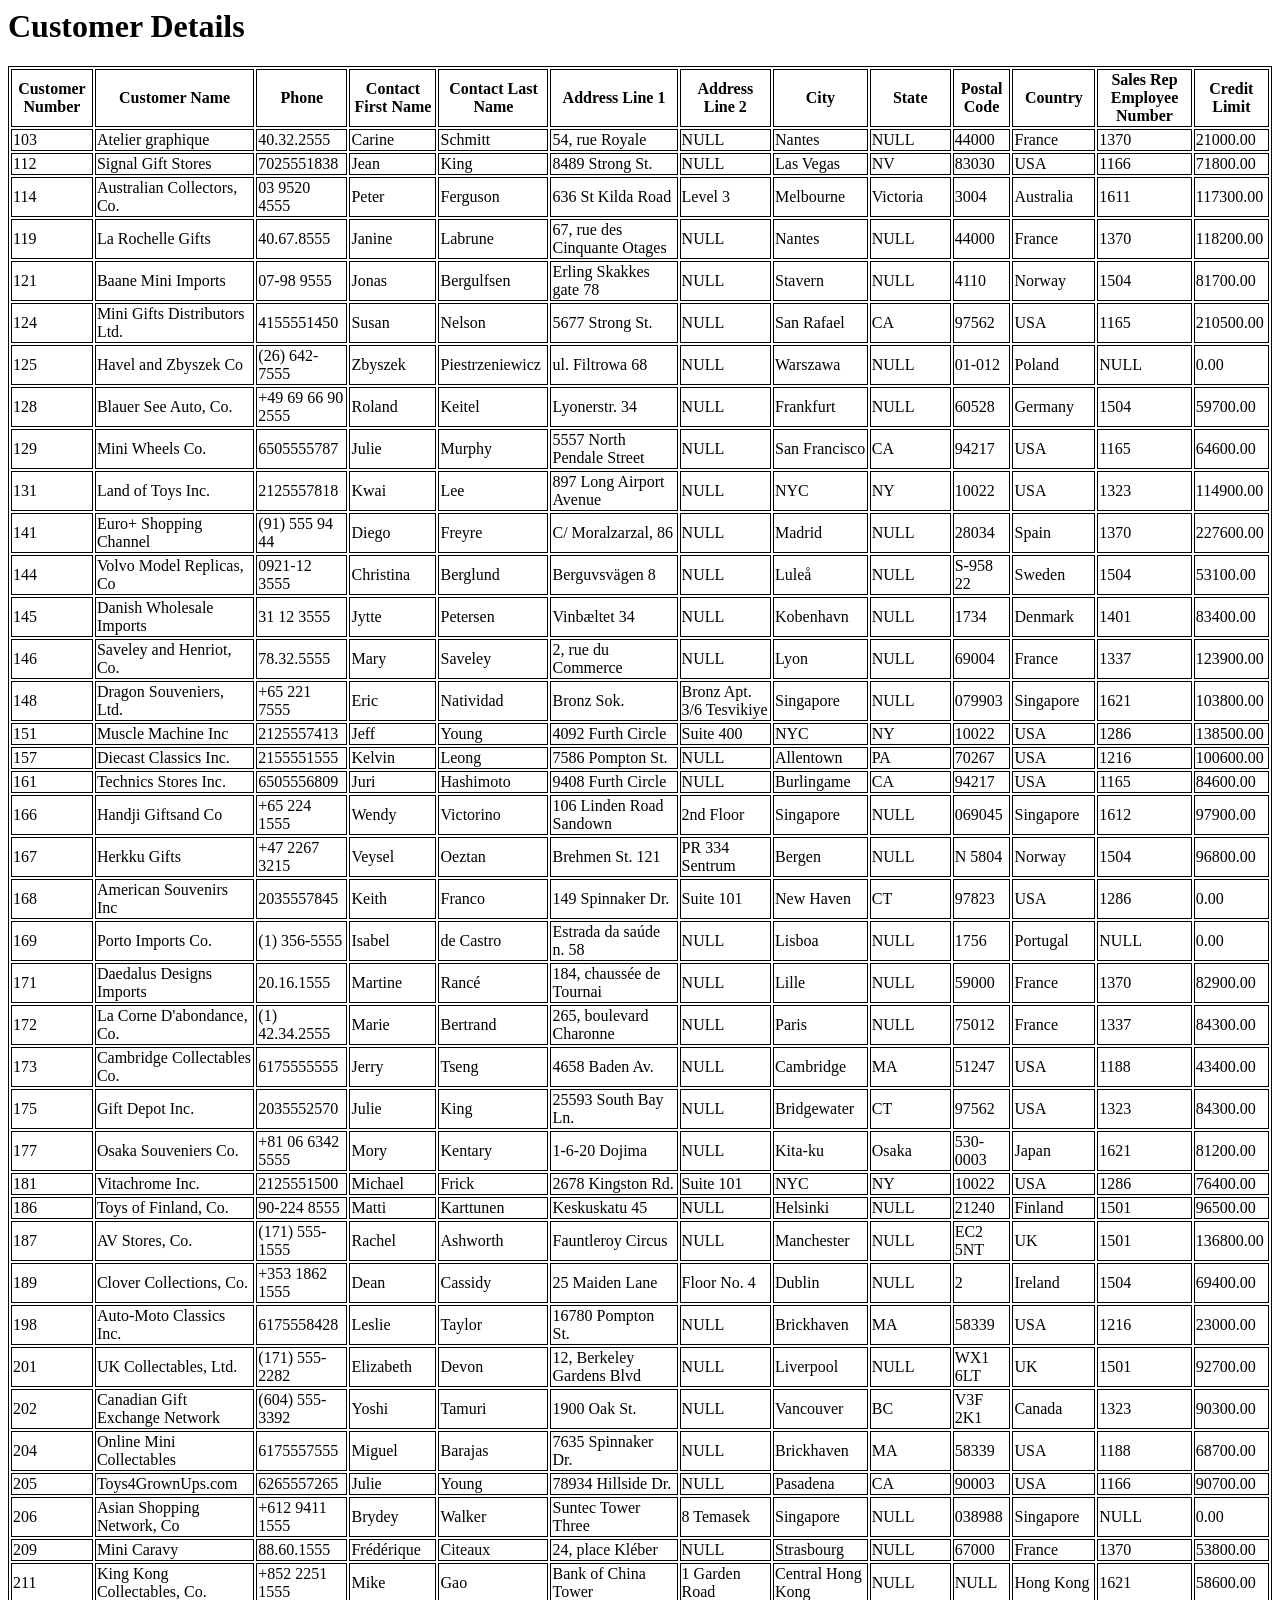
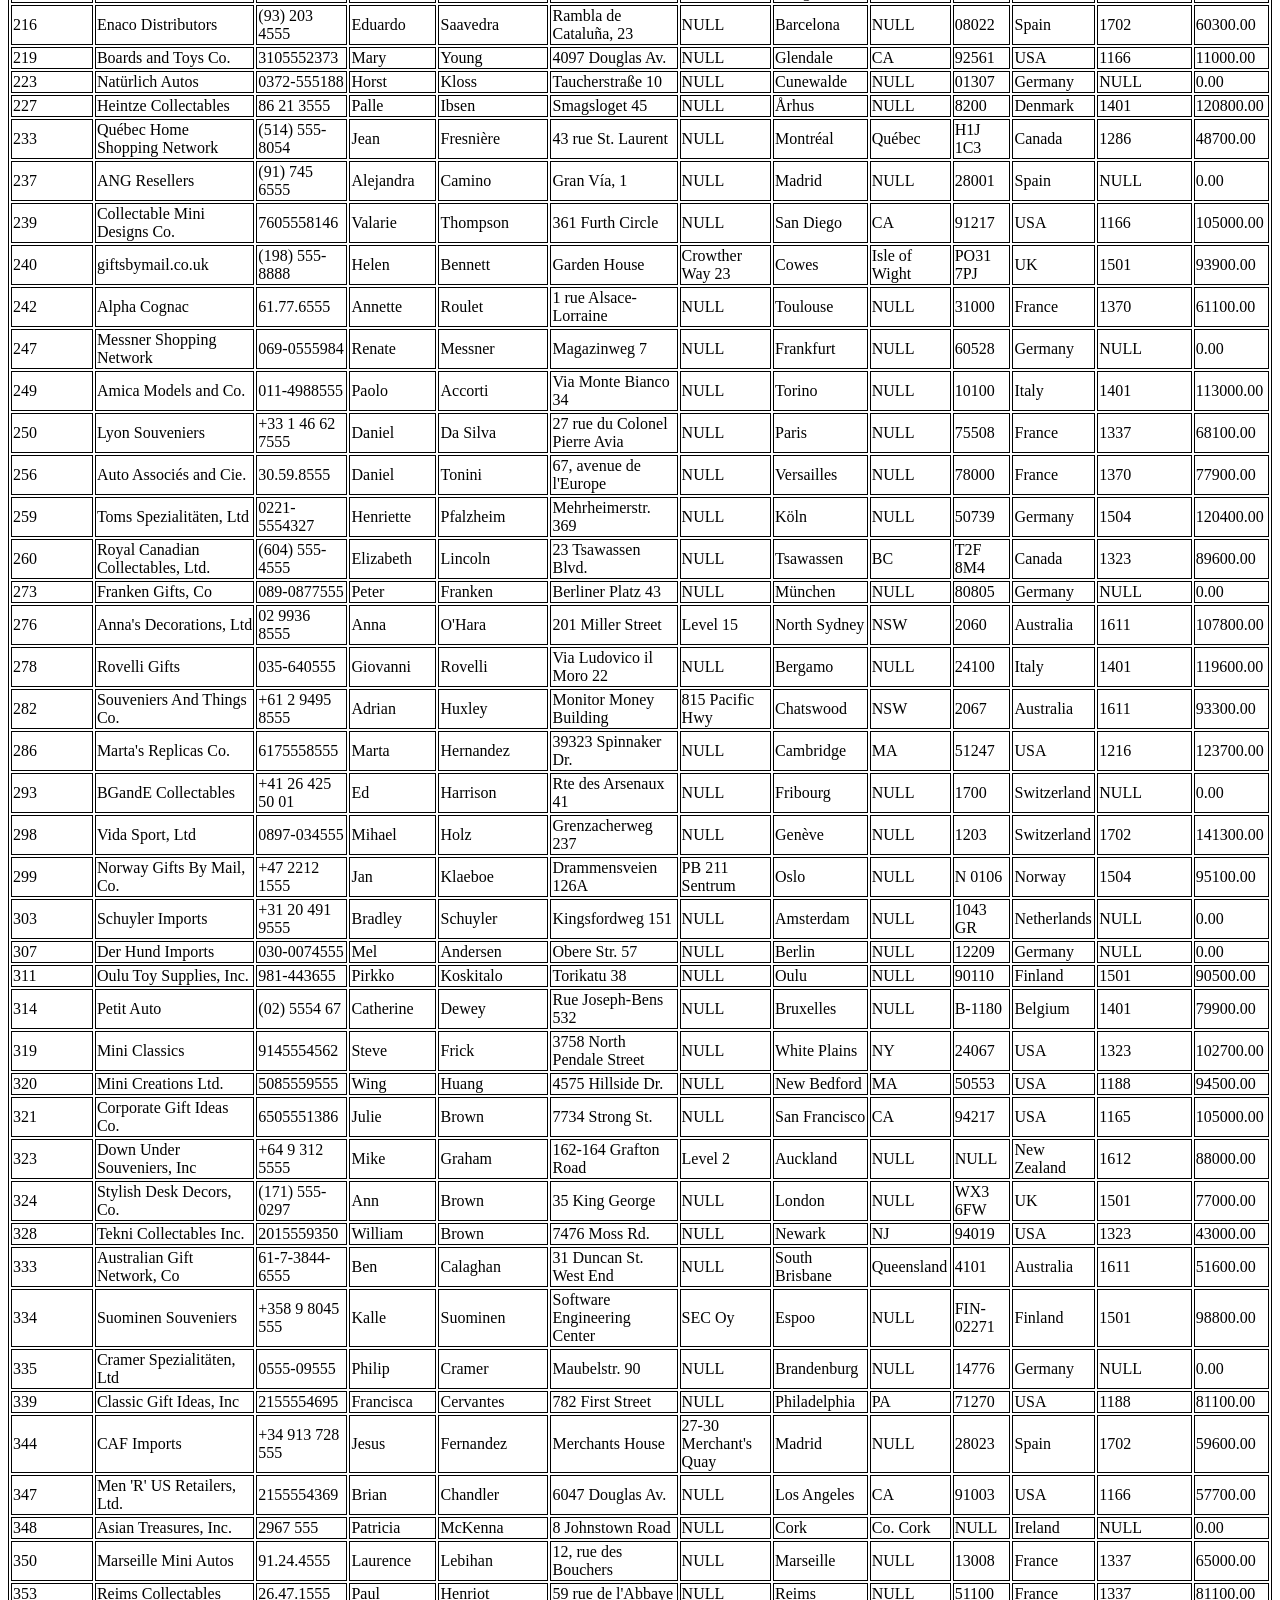
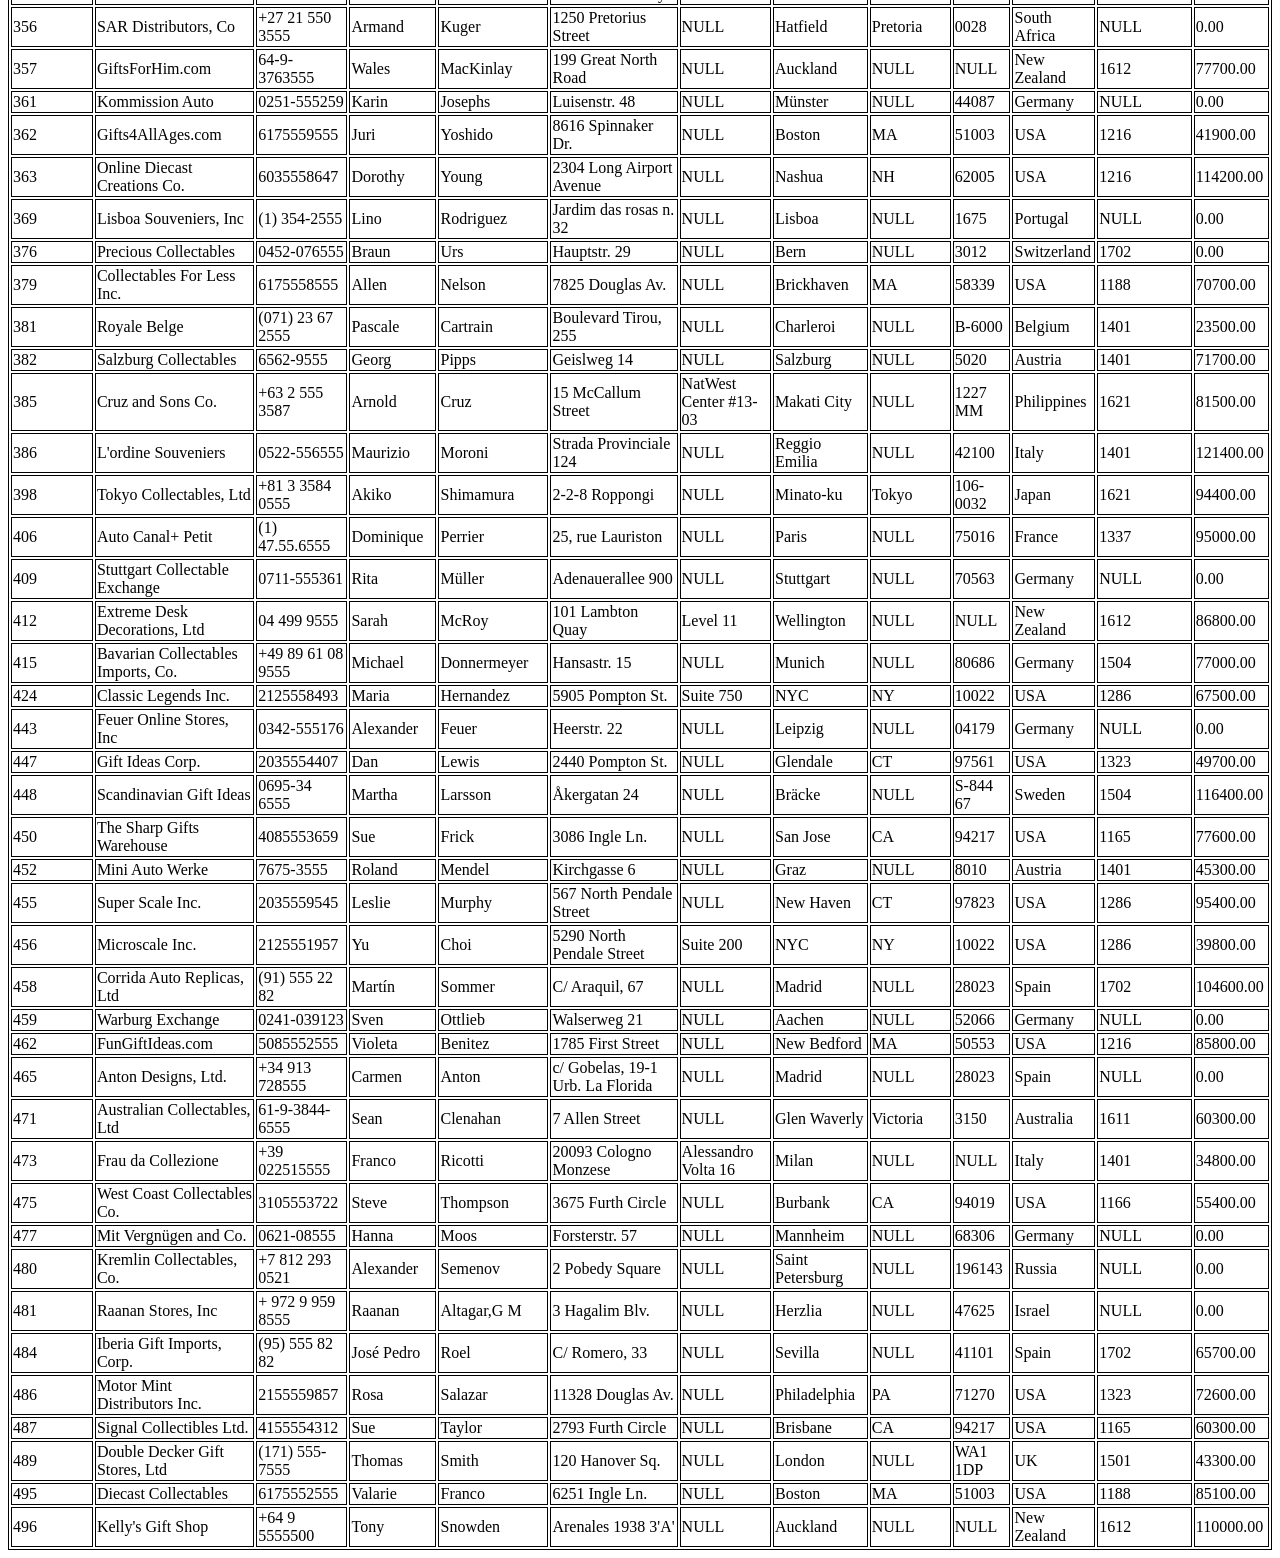
<file: PRACTICA-05/customers.html>
﻿<?xml version="1.0" encoding="UTF-8"?>
<html>
  <head>
    <title>Customer Details</title>
    <style>table, th, td { border: 1px solid black;}</style>
  </head>
  <body>
    <h1>Customer Details</h1>
    <table>
      <tr>
        <th>Customer Number</th>
        <th>Customer Name</th>
        <th>Phone</th>
        <th>Contact First Name</th>
        <th>Contact Last Name</th>
        <th>Address Line 1</th>
        <th>Address Line 2</th>
        <th>City</th>
        <th>State</th>
        <th>Postal Code</th>
        <th>Country</th>
        <th>Sales Rep Employee Number</th>
        <th>Credit Limit</th>
      </tr>
      <tr>
        <td>103</td>
        <td>Atelier graphique</td>
        <td>40.32.2555</td>
        <td>Carine </td>
        <td>Schmitt</td>
        <td>54, rue Royale</td>
        <td>NULL</td>
        <td>Nantes</td>
        <td>NULL</td>
        <td>44000</td>
        <td>France</td>
        <td>1370</td>
        <td>21000.00</td>
      </tr>
      <tr>
        <td>112</td>
        <td>Signal Gift Stores</td>
        <td>7025551838</td>
        <td>Jean</td>
        <td>King</td>
        <td>8489 Strong St.</td>
        <td>NULL</td>
        <td>Las Vegas</td>
        <td>NV</td>
        <td>83030</td>
        <td>USA</td>
        <td>1166</td>
        <td>71800.00</td>
      </tr>
      <tr>
        <td>114</td>
        <td>Australian Collectors, Co.</td>
        <td>03 9520 4555</td>
        <td>Peter</td>
        <td>Ferguson</td>
        <td>636 St Kilda Road</td>
        <td>Level 3</td>
        <td>Melbourne</td>
        <td>Victoria</td>
        <td>3004</td>
        <td>Australia</td>
        <td>1611</td>
        <td>117300.00</td>
      </tr>
      <tr>
        <td>119</td>
        <td>La Rochelle Gifts</td>
        <td>40.67.8555</td>
        <td>Janine </td>
        <td>Labrune</td>
        <td>67, rue des Cinquante Otages</td>
        <td>NULL</td>
        <td>Nantes</td>
        <td>NULL</td>
        <td>44000</td>
        <td>France</td>
        <td>1370</td>
        <td>118200.00</td>
      </tr>
      <tr>
        <td>121</td>
        <td>Baane Mini Imports</td>
        <td>07-98 9555</td>
        <td>Jonas </td>
        <td>Bergulfsen</td>
        <td>Erling Skakkes gate 78</td>
        <td>NULL</td>
        <td>Stavern</td>
        <td>NULL</td>
        <td>4110</td>
        <td>Norway</td>
        <td>1504</td>
        <td>81700.00</td>
      </tr>
      <tr>
        <td>124</td>
        <td>Mini Gifts Distributors Ltd.</td>
        <td>4155551450</td>
        <td>Susan</td>
        <td>Nelson</td>
        <td>5677 Strong St.</td>
        <td>NULL</td>
        <td>San Rafael</td>
        <td>CA</td>
        <td>97562</td>
        <td>USA</td>
        <td>1165</td>
        <td>210500.00</td>
      </tr>
      <tr>
        <td>125</td>
        <td>Havel and Zbyszek Co</td>
        <td>(26) 642-7555</td>
        <td>Zbyszek </td>
        <td>Piestrzeniewicz</td>
        <td>ul. Filtrowa 68</td>
        <td>NULL</td>
        <td>Warszawa</td>
        <td>NULL</td>
        <td>01-012</td>
        <td>Poland</td>
        <td>NULL</td>
        <td>0.00</td>
      </tr>
      <tr>
        <td>128</td>
        <td>Blauer See Auto, Co.</td>
        <td>+49 69 66 90 2555</td>
        <td>Roland</td>
        <td>Keitel</td>
        <td>Lyonerstr. 34</td>
        <td>NULL</td>
        <td>Frankfurt</td>
        <td>NULL</td>
        <td>60528</td>
        <td>Germany</td>
        <td>1504</td>
        <td>59700.00</td>
      </tr>
      <tr>
        <td>129</td>
        <td>Mini Wheels Co.</td>
        <td>6505555787</td>
        <td>Julie</td>
        <td>Murphy</td>
        <td>5557 North Pendale Street</td>
        <td>NULL</td>
        <td>San Francisco</td>
        <td>CA</td>
        <td>94217</td>
        <td>USA</td>
        <td>1165</td>
        <td>64600.00</td>
      </tr>
      <tr>
        <td>131</td>
        <td>Land of Toys Inc.</td>
        <td>2125557818</td>
        <td>Kwai</td>
        <td>Lee</td>
        <td>897 Long Airport Avenue</td>
        <td>NULL</td>
        <td>NYC</td>
        <td>NY</td>
        <td>10022</td>
        <td>USA</td>
        <td>1323</td>
        <td>114900.00</td>
      </tr>
      <tr>
        <td>141</td>
        <td>Euro+ Shopping Channel</td>
        <td>(91) 555 94 44</td>
        <td>Diego </td>
        <td>Freyre</td>
        <td>C/ Moralzarzal, 86</td>
        <td>NULL</td>
        <td>Madrid</td>
        <td>NULL</td>
        <td>28034</td>
        <td>Spain</td>
        <td>1370</td>
        <td>227600.00</td>
      </tr>
      <tr>
        <td>144</td>
        <td>Volvo Model Replicas, Co</td>
        <td>0921-12 3555</td>
        <td>Christina </td>
        <td>Berglund</td>
        <td>Berguvsvägen  8</td>
        <td>NULL</td>
        <td>Luleå</td>
        <td>NULL</td>
        <td>S-958 22</td>
        <td>Sweden</td>
        <td>1504</td>
        <td>53100.00</td>
      </tr>
      <tr>
        <td>145</td>
        <td>Danish Wholesale Imports</td>
        <td>31 12 3555</td>
        <td>Jytte </td>
        <td>Petersen</td>
        <td>Vinbæltet 34</td>
        <td>NULL</td>
        <td>Kobenhavn</td>
        <td>NULL</td>
        <td>1734</td>
        <td>Denmark</td>
        <td>1401</td>
        <td>83400.00</td>
      </tr>
      <tr>
        <td>146</td>
        <td>Saveley and Henriot, Co.</td>
        <td>78.32.5555</td>
        <td>Mary </td>
        <td>Saveley</td>
        <td>2, rue du Commerce</td>
        <td>NULL</td>
        <td>Lyon</td>
        <td>NULL</td>
        <td>69004</td>
        <td>France</td>
        <td>1337</td>
        <td>123900.00</td>
      </tr>
      <tr>
        <td>148</td>
        <td>Dragon Souveniers, Ltd.</td>
        <td>+65 221 7555</td>
        <td>Eric</td>
        <td>Natividad</td>
        <td>Bronz Sok.</td>
        <td>Bronz Apt. 3/6 Tesvikiye</td>
        <td>Singapore</td>
        <td>NULL</td>
        <td>079903</td>
        <td>Singapore</td>
        <td>1621</td>
        <td>103800.00</td>
      </tr>
      <tr>
        <td>151</td>
        <td>Muscle Machine Inc</td>
        <td>2125557413</td>
        <td>Jeff</td>
        <td>Young</td>
        <td>4092 Furth Circle</td>
        <td>Suite 400</td>
        <td>NYC</td>
        <td>NY</td>
        <td>10022</td>
        <td>USA</td>
        <td>1286</td>
        <td>138500.00</td>
      </tr>
      <tr>
        <td>157</td>
        <td>Diecast Classics Inc.</td>
        <td>2155551555</td>
        <td>Kelvin</td>
        <td>Leong</td>
        <td>7586 Pompton St.</td>
        <td>NULL</td>
        <td>Allentown</td>
        <td>PA</td>
        <td>70267</td>
        <td>USA</td>
        <td>1216</td>
        <td>100600.00</td>
      </tr>
      <tr>
        <td>161</td>
        <td>Technics Stores Inc.</td>
        <td>6505556809</td>
        <td>Juri</td>
        <td>Hashimoto</td>
        <td>9408 Furth Circle</td>
        <td>NULL</td>
        <td>Burlingame</td>
        <td>CA</td>
        <td>94217</td>
        <td>USA</td>
        <td>1165</td>
        <td>84600.00</td>
      </tr>
      <tr>
        <td>166</td>
        <td>Handji Giftsand Co</td>
        <td>+65 224 1555</td>
        <td>Wendy</td>
        <td>Victorino</td>
        <td>106 Linden Road Sandown</td>
        <td>2nd Floor</td>
        <td>Singapore</td>
        <td>NULL</td>
        <td>069045</td>
        <td>Singapore</td>
        <td>1612</td>
        <td>97900.00</td>
      </tr>
      <tr>
        <td>167</td>
        <td>Herkku Gifts</td>
        <td>+47 2267 3215</td>
        <td>Veysel</td>
        <td>Oeztan</td>
        <td>Brehmen St. 121</td>
        <td>PR 334 Sentrum</td>
        <td>Bergen</td>
        <td>NULL</td>
        <td>N 5804</td>
        <td>Norway  </td>
        <td>1504</td>
        <td>96800.00</td>
      </tr>
      <tr>
        <td>168</td>
        <td>American Souvenirs Inc</td>
        <td>2035557845</td>
        <td>Keith</td>
        <td>Franco</td>
        <td>149 Spinnaker Dr.</td>
        <td>Suite 101</td>
        <td>New Haven</td>
        <td>CT</td>
        <td>97823</td>
        <td>USA</td>
        <td>1286</td>
        <td>0.00</td>
      </tr>
      <tr>
        <td>169</td>
        <td>Porto Imports Co.</td>
        <td>(1) 356-5555</td>
        <td>Isabel </td>
        <td>de Castro</td>
        <td>Estrada da saúde n. 58</td>
        <td>NULL</td>
        <td>Lisboa</td>
        <td>NULL</td>
        <td>1756</td>
        <td>Portugal</td>
        <td>NULL</td>
        <td>0.00</td>
      </tr>
      <tr>
        <td>171</td>
        <td>Daedalus Designs Imports</td>
        <td>20.16.1555</td>
        <td>Martine </td>
        <td>Rancé</td>
        <td>184, chaussée de Tournai</td>
        <td>NULL</td>
        <td>Lille</td>
        <td>NULL</td>
        <td>59000</td>
        <td>France</td>
        <td>1370</td>
        <td>82900.00</td>
      </tr>
      <tr>
        <td>172</td>
        <td>La Corne D'abondance, Co.</td>
        <td>(1) 42.34.2555</td>
        <td>Marie</td>
        <td>Bertrand</td>
        <td>265, boulevard Charonne</td>
        <td>NULL</td>
        <td>Paris</td>
        <td>NULL</td>
        <td>75012</td>
        <td>France</td>
        <td>1337</td>
        <td>84300.00</td>
      </tr>
      <tr>
        <td>173</td>
        <td>Cambridge Collectables Co.</td>
        <td>6175555555</td>
        <td>Jerry</td>
        <td>Tseng</td>
        <td>4658 Baden Av.</td>
        <td>NULL</td>
        <td>Cambridge</td>
        <td>MA</td>
        <td>51247</td>
        <td>USA</td>
        <td>1188</td>
        <td>43400.00</td>
      </tr>
      <tr>
        <td>175</td>
        <td>Gift Depot Inc.</td>
        <td>2035552570</td>
        <td>Julie</td>
        <td>King</td>
        <td>25593 South Bay Ln.</td>
        <td>NULL</td>
        <td>Bridgewater</td>
        <td>CT</td>
        <td>97562</td>
        <td>USA</td>
        <td>1323</td>
        <td>84300.00</td>
      </tr>
      <tr>
        <td>177</td>
        <td>Osaka Souveniers Co.</td>
        <td>+81 06 6342 5555</td>
        <td>Mory</td>
        <td>Kentary</td>
        <td>1-6-20 Dojima</td>
        <td>NULL</td>
        <td>Kita-ku</td>
        <td>Osaka</td>
        <td> 530-0003</td>
        <td>Japan</td>
        <td>1621</td>
        <td>81200.00</td>
      </tr>
      <tr>
        <td>181</td>
        <td>Vitachrome Inc.</td>
        <td>2125551500</td>
        <td>Michael</td>
        <td>Frick</td>
        <td>2678 Kingston Rd.</td>
        <td>Suite 101</td>
        <td>NYC</td>
        <td>NY</td>
        <td>10022</td>
        <td>USA</td>
        <td>1286</td>
        <td>76400.00</td>
      </tr>
      <tr>
        <td>186</td>
        <td>Toys of Finland, Co.</td>
        <td>90-224 8555</td>
        <td>Matti</td>
        <td>Karttunen</td>
        <td>Keskuskatu 45</td>
        <td>NULL</td>
        <td>Helsinki</td>
        <td>NULL</td>
        <td>21240</td>
        <td>Finland</td>
        <td>1501</td>
        <td>96500.00</td>
      </tr>
      <tr>
        <td>187</td>
        <td>AV Stores, Co.</td>
        <td>(171) 555-1555</td>
        <td>Rachel</td>
        <td>Ashworth</td>
        <td>Fauntleroy Circus</td>
        <td>NULL</td>
        <td>Manchester</td>
        <td>NULL</td>
        <td>EC2 5NT</td>
        <td>UK</td>
        <td>1501</td>
        <td>136800.00</td>
      </tr>
      <tr>
        <td>189</td>
        <td>Clover Collections, Co.</td>
        <td>+353 1862 1555</td>
        <td>Dean</td>
        <td>Cassidy</td>
        <td>25 Maiden Lane</td>
        <td>Floor No. 4</td>
        <td>Dublin</td>
        <td>NULL</td>
        <td>2</td>
        <td>Ireland</td>
        <td>1504</td>
        <td>69400.00</td>
      </tr>
      <tr>
        <td>198</td>
        <td>Auto-Moto Classics Inc.</td>
        <td>6175558428</td>
        <td>Leslie</td>
        <td>Taylor</td>
        <td>16780 Pompton St.</td>
        <td>NULL</td>
        <td>Brickhaven</td>
        <td>MA</td>
        <td>58339</td>
        <td>USA</td>
        <td>1216</td>
        <td>23000.00</td>
      </tr>
      <tr>
        <td>201</td>
        <td>UK Collectables, Ltd.</td>
        <td>(171) 555-2282</td>
        <td>Elizabeth</td>
        <td>Devon</td>
        <td>12, Berkeley Gardens Blvd</td>
        <td>NULL</td>
        <td>Liverpool</td>
        <td>NULL</td>
        <td>WX1 6LT</td>
        <td>UK</td>
        <td>1501</td>
        <td>92700.00</td>
      </tr>
      <tr>
        <td>202</td>
        <td>Canadian Gift Exchange Network</td>
        <td>(604) 555-3392</td>
        <td>Yoshi </td>
        <td>Tamuri</td>
        <td>1900 Oak St.</td>
        <td>NULL</td>
        <td>Vancouver</td>
        <td>BC</td>
        <td>V3F 2K1</td>
        <td>Canada</td>
        <td>1323</td>
        <td>90300.00</td>
      </tr>
      <tr>
        <td>204</td>
        <td>Online Mini Collectables</td>
        <td>6175557555</td>
        <td>Miguel</td>
        <td>Barajas</td>
        <td>7635 Spinnaker Dr.</td>
        <td>NULL</td>
        <td>Brickhaven</td>
        <td>MA</td>
        <td>58339</td>
        <td>USA</td>
        <td>1188</td>
        <td>68700.00</td>
      </tr>
      <tr>
        <td>205</td>
        <td>Toys4GrownUps.com</td>
        <td>6265557265</td>
        <td>Julie</td>
        <td>Young</td>
        <td>78934 Hillside Dr.</td>
        <td>NULL</td>
        <td>Pasadena</td>
        <td>CA</td>
        <td>90003</td>
        <td>USA</td>
        <td>1166</td>
        <td>90700.00</td>
      </tr>
      <tr>
        <td>206</td>
        <td>Asian Shopping Network, Co</td>
        <td>+612 9411 1555</td>
        <td>Brydey</td>
        <td>Walker</td>
        <td>Suntec Tower Three</td>
        <td>8 Temasek</td>
        <td>Singapore</td>
        <td>NULL</td>
        <td>038988</td>
        <td>Singapore</td>
        <td>NULL</td>
        <td>0.00</td>
      </tr>
      <tr>
        <td>209</td>
        <td>Mini Caravy</td>
        <td>88.60.1555</td>
        <td>Frédérique </td>
        <td>Citeaux</td>
        <td>24, place Kléber</td>
        <td>NULL</td>
        <td>Strasbourg</td>
        <td>NULL</td>
        <td>67000</td>
        <td>France</td>
        <td>1370</td>
        <td>53800.00</td>
      </tr>
      <tr>
        <td>211</td>
        <td>King Kong Collectables, Co.</td>
        <td>+852 2251 1555</td>
        <td>Mike</td>
        <td>Gao</td>
        <td>Bank of China Tower</td>
        <td>1 Garden Road</td>
        <td>Central Hong Kong</td>
        <td>NULL</td>
        <td>NULL</td>
        <td>Hong Kong</td>
        <td>1621</td>
        <td>58600.00</td>
      </tr>
      <tr>
        <td>216</td>
        <td>Enaco Distributors</td>
        <td>(93) 203 4555</td>
        <td>Eduardo </td>
        <td>Saavedra</td>
        <td>Rambla de Cataluña, 23</td>
        <td>NULL</td>
        <td>Barcelona</td>
        <td>NULL</td>
        <td>08022</td>
        <td>Spain</td>
        <td>1702</td>
        <td>60300.00</td>
      </tr>
      <tr>
        <td>219</td>
        <td>Boards and Toys Co.</td>
        <td>3105552373</td>
        <td>Mary</td>
        <td>Young</td>
        <td>4097 Douglas Av.</td>
        <td>NULL</td>
        <td>Glendale</td>
        <td>CA</td>
        <td>92561</td>
        <td>USA</td>
        <td>1166</td>
        <td>11000.00</td>
      </tr>
      <tr>
        <td>223</td>
        <td>Natürlich Autos</td>
        <td>0372-555188</td>
        <td>Horst </td>
        <td>Kloss</td>
        <td>Taucherstraße 10</td>
        <td>NULL</td>
        <td>Cunewalde</td>
        <td>NULL</td>
        <td>01307</td>
        <td>Germany</td>
        <td>NULL</td>
        <td>0.00</td>
      </tr>
      <tr>
        <td>227</td>
        <td>Heintze Collectables</td>
        <td>86 21 3555</td>
        <td>Palle</td>
        <td>Ibsen</td>
        <td>Smagsloget 45</td>
        <td>NULL</td>
        <td>Århus</td>
        <td>NULL</td>
        <td>8200</td>
        <td>Denmark</td>
        <td>1401</td>
        <td>120800.00</td>
      </tr>
      <tr>
        <td>233</td>
        <td>Québec Home Shopping Network</td>
        <td>(514) 555-8054</td>
        <td>Jean </td>
        <td>Fresnière</td>
        <td>43 rue St. Laurent</td>
        <td>NULL</td>
        <td>Montréal</td>
        <td>Québec</td>
        <td>H1J 1C3</td>
        <td>Canada</td>
        <td>1286</td>
        <td>48700.00</td>
      </tr>
      <tr>
        <td>237</td>
        <td>ANG Resellers</td>
        <td>(91) 745 6555</td>
        <td>Alejandra </td>
        <td>Camino</td>
        <td>Gran Vía, 1</td>
        <td>NULL</td>
        <td>Madrid</td>
        <td>NULL</td>
        <td>28001</td>
        <td>Spain</td>
        <td>NULL</td>
        <td>0.00</td>
      </tr>
      <tr>
        <td>239</td>
        <td>Collectable Mini Designs Co.</td>
        <td>7605558146</td>
        <td>Valarie</td>
        <td>Thompson</td>
        <td>361 Furth Circle</td>
        <td>NULL</td>
        <td>San Diego</td>
        <td>CA</td>
        <td>91217</td>
        <td>USA</td>
        <td>1166</td>
        <td>105000.00</td>
      </tr>
      <tr>
        <td>240</td>
        <td>giftsbymail.co.uk</td>
        <td>(198) 555-8888</td>
        <td>Helen </td>
        <td>Bennett</td>
        <td>Garden House</td>
        <td>Crowther Way 23</td>
        <td>Cowes</td>
        <td>Isle of Wight</td>
        <td>PO31 7PJ</td>
        <td>UK</td>
        <td>1501</td>
        <td>93900.00</td>
      </tr>
      <tr>
        <td>242</td>
        <td>Alpha Cognac</td>
        <td>61.77.6555</td>
        <td>Annette </td>
        <td>Roulet</td>
        <td>1 rue Alsace-Lorraine</td>
        <td>NULL</td>
        <td>Toulouse</td>
        <td>NULL</td>
        <td>31000</td>
        <td>France</td>
        <td>1370</td>
        <td>61100.00</td>
      </tr>
      <tr>
        <td>247</td>
        <td>Messner Shopping Network</td>
        <td>069-0555984</td>
        <td>Renate </td>
        <td>Messner</td>
        <td>Magazinweg 7</td>
        <td>NULL</td>
        <td>Frankfurt</td>
        <td>NULL</td>
        <td>60528</td>
        <td>Germany</td>
        <td>NULL</td>
        <td>0.00</td>
      </tr>
      <tr>
        <td>249</td>
        <td>Amica Models and Co.</td>
        <td>011-4988555</td>
        <td>Paolo </td>
        <td>Accorti</td>
        <td>Via Monte Bianco 34</td>
        <td>NULL</td>
        <td>Torino</td>
        <td>NULL</td>
        <td>10100</td>
        <td>Italy</td>
        <td>1401</td>
        <td>113000.00</td>
      </tr>
      <tr>
        <td>250</td>
        <td>Lyon Souveniers</td>
        <td>+33 1 46 62 7555</td>
        <td>Daniel</td>
        <td>Da Silva</td>
        <td>27 rue du Colonel Pierre Avia</td>
        <td>NULL</td>
        <td>Paris</td>
        <td>NULL</td>
        <td>75508</td>
        <td>France</td>
        <td>1337</td>
        <td>68100.00</td>
      </tr>
      <tr>
        <td>256</td>
        <td>Auto Associés and Cie.</td>
        <td>30.59.8555</td>
        <td>Daniel </td>
        <td>Tonini</td>
        <td>67, avenue de l'Europe</td>
        <td>NULL</td>
        <td>Versailles</td>
        <td>NULL</td>
        <td>78000</td>
        <td>France</td>
        <td>1370</td>
        <td>77900.00</td>
      </tr>
      <tr>
        <td>259</td>
        <td>Toms Spezialitäten, Ltd</td>
        <td>0221-5554327</td>
        <td>Henriette </td>
        <td>Pfalzheim</td>
        <td>Mehrheimerstr. 369</td>
        <td>NULL</td>
        <td>Köln</td>
        <td>NULL</td>
        <td>50739</td>
        <td>Germany</td>
        <td>1504</td>
        <td>120400.00</td>
      </tr>
      <tr>
        <td>260</td>
        <td>Royal Canadian Collectables, Ltd.</td>
        <td>(604) 555-4555</td>
        <td>Elizabeth </td>
        <td>Lincoln</td>
        <td>23 Tsawassen Blvd.</td>
        <td>NULL</td>
        <td>Tsawassen</td>
        <td>BC</td>
        <td>T2F 8M4</td>
        <td>Canada</td>
        <td>1323</td>
        <td>89600.00</td>
      </tr>
      <tr>
        <td>273</td>
        <td>Franken Gifts, Co</td>
        <td>089-0877555</td>
        <td>Peter </td>
        <td>Franken</td>
        <td>Berliner Platz 43</td>
        <td>NULL</td>
        <td>München</td>
        <td>NULL</td>
        <td>80805</td>
        <td>Germany</td>
        <td>NULL</td>
        <td>0.00</td>
      </tr>
      <tr>
        <td>276</td>
        <td>Anna's Decorations, Ltd</td>
        <td>02 9936 8555</td>
        <td>Anna</td>
        <td>O'Hara</td>
        <td>201 Miller Street</td>
        <td>Level 15</td>
        <td>North Sydney</td>
        <td>NSW</td>
        <td>2060</td>
        <td>Australia</td>
        <td>1611</td>
        <td>107800.00</td>
      </tr>
      <tr>
        <td>278</td>
        <td>Rovelli Gifts</td>
        <td>035-640555</td>
        <td>Giovanni </td>
        <td>Rovelli</td>
        <td>Via Ludovico il Moro 22</td>
        <td>NULL</td>
        <td>Bergamo</td>
        <td>NULL</td>
        <td>24100</td>
        <td>Italy</td>
        <td>1401</td>
        <td>119600.00</td>
      </tr>
      <tr>
        <td>282</td>
        <td>Souveniers And Things Co.</td>
        <td>+61 2 9495 8555</td>
        <td>Adrian</td>
        <td>Huxley</td>
        <td>Monitor Money Building</td>
        <td>815 Pacific Hwy</td>
        <td>Chatswood</td>
        <td>NSW</td>
        <td>2067</td>
        <td>Australia</td>
        <td>1611</td>
        <td>93300.00</td>
      </tr>
      <tr>
        <td>286</td>
        <td>Marta's Replicas Co.</td>
        <td>6175558555</td>
        <td>Marta</td>
        <td>Hernandez</td>
        <td>39323 Spinnaker Dr.</td>
        <td>NULL</td>
        <td>Cambridge</td>
        <td>MA</td>
        <td>51247</td>
        <td>USA</td>
        <td>1216</td>
        <td>123700.00</td>
      </tr>
      <tr>
        <td>293</td>
        <td>BGandE Collectables</td>
        <td>+41 26 425 50 01</td>
        <td>Ed</td>
        <td>Harrison</td>
        <td>Rte des Arsenaux 41 </td>
        <td>NULL</td>
        <td>Fribourg</td>
        <td>NULL</td>
        <td>1700</td>
        <td>Switzerland</td>
        <td>NULL</td>
        <td>0.00</td>
      </tr>
      <tr>
        <td>298</td>
        <td>Vida Sport, Ltd</td>
        <td>0897-034555</td>
        <td>Mihael</td>
        <td>Holz</td>
        <td>Grenzacherweg 237</td>
        <td>NULL</td>
        <td>Genève</td>
        <td>NULL</td>
        <td>1203</td>
        <td>Switzerland</td>
        <td>1702</td>
        <td>141300.00</td>
      </tr>
      <tr>
        <td>299</td>
        <td>Norway Gifts By Mail, Co.</td>
        <td>+47 2212 1555</td>
        <td>Jan</td>
        <td>Klaeboe</td>
        <td>Drammensveien 126A</td>
        <td>PB 211 Sentrum</td>
        <td>Oslo</td>
        <td>NULL</td>
        <td>N 0106</td>
        <td>Norway  </td>
        <td>1504</td>
        <td>95100.00</td>
      </tr>
      <tr>
        <td>303</td>
        <td>Schuyler Imports</td>
        <td>+31 20 491 9555</td>
        <td>Bradley</td>
        <td>Schuyler</td>
        <td>Kingsfordweg 151</td>
        <td>NULL</td>
        <td>Amsterdam</td>
        <td>NULL</td>
        <td>1043 GR</td>
        <td>Netherlands</td>
        <td>NULL</td>
        <td>0.00</td>
      </tr>
      <tr>
        <td>307</td>
        <td>Der Hund Imports</td>
        <td>030-0074555</td>
        <td>Mel</td>
        <td>Andersen</td>
        <td>Obere Str. 57</td>
        <td>NULL</td>
        <td>Berlin</td>
        <td>NULL</td>
        <td>12209</td>
        <td>Germany</td>
        <td>NULL</td>
        <td>0.00</td>
      </tr>
      <tr>
        <td>311</td>
        <td>Oulu Toy Supplies, Inc.</td>
        <td>981-443655</td>
        <td>Pirkko</td>
        <td>Koskitalo</td>
        <td>Torikatu 38</td>
        <td>NULL</td>
        <td>Oulu</td>
        <td>NULL</td>
        <td>90110</td>
        <td>Finland</td>
        <td>1501</td>
        <td>90500.00</td>
      </tr>
      <tr>
        <td>314</td>
        <td>Petit Auto</td>
        <td>(02) 5554 67</td>
        <td>Catherine </td>
        <td>Dewey</td>
        <td>Rue Joseph-Bens 532</td>
        <td>NULL</td>
        <td>Bruxelles</td>
        <td>NULL</td>
        <td>B-1180</td>
        <td>Belgium</td>
        <td>1401</td>
        <td>79900.00</td>
      </tr>
      <tr>
        <td>319</td>
        <td>Mini Classics</td>
        <td>9145554562</td>
        <td>Steve</td>
        <td>Frick</td>
        <td>3758 North Pendale Street</td>
        <td>NULL</td>
        <td>White Plains</td>
        <td>NY</td>
        <td>24067</td>
        <td>USA</td>
        <td>1323</td>
        <td>102700.00</td>
      </tr>
      <tr>
        <td>320</td>
        <td>Mini Creations Ltd.</td>
        <td>5085559555</td>
        <td>Wing</td>
        <td>Huang</td>
        <td>4575 Hillside Dr.</td>
        <td>NULL</td>
        <td>New Bedford</td>
        <td>MA</td>
        <td>50553</td>
        <td>USA</td>
        <td>1188</td>
        <td>94500.00</td>
      </tr>
      <tr>
        <td>321</td>
        <td>Corporate Gift Ideas Co.</td>
        <td>6505551386</td>
        <td>Julie</td>
        <td>Brown</td>
        <td>7734 Strong St.</td>
        <td>NULL</td>
        <td>San Francisco</td>
        <td>CA</td>
        <td>94217</td>
        <td>USA</td>
        <td>1165</td>
        <td>105000.00</td>
      </tr>
      <tr>
        <td>323</td>
        <td>Down Under Souveniers, Inc</td>
        <td>+64 9 312 5555</td>
        <td>Mike</td>
        <td>Graham</td>
        <td>162-164 Grafton Road</td>
        <td>Level 2</td>
        <td>Auckland  </td>
        <td>NULL</td>
        <td>NULL</td>
        <td>New Zealand</td>
        <td>1612</td>
        <td>88000.00</td>
      </tr>
      <tr>
        <td>324</td>
        <td>Stylish Desk Decors, Co.</td>
        <td>(171) 555-0297</td>
        <td>Ann </td>
        <td>Brown</td>
        <td>35 King George</td>
        <td>NULL</td>
        <td>London</td>
        <td>NULL</td>
        <td>WX3 6FW</td>
        <td>UK</td>
        <td>1501</td>
        <td>77000.00</td>
      </tr>
      <tr>
        <td>328</td>
        <td>Tekni Collectables Inc.</td>
        <td>2015559350</td>
        <td>William</td>
        <td>Brown</td>
        <td>7476 Moss Rd.</td>
        <td>NULL</td>
        <td>Newark</td>
        <td>NJ</td>
        <td>94019</td>
        <td>USA</td>
        <td>1323</td>
        <td>43000.00</td>
      </tr>
      <tr>
        <td>333</td>
        <td>Australian Gift Network, Co</td>
        <td>61-7-3844-6555</td>
        <td>Ben</td>
        <td>Calaghan</td>
        <td>31 Duncan St. West End</td>
        <td>NULL</td>
        <td>South Brisbane</td>
        <td>Queensland</td>
        <td>4101</td>
        <td>Australia</td>
        <td>1611</td>
        <td>51600.00</td>
      </tr>
      <tr>
        <td>334</td>
        <td>Suominen Souveniers</td>
        <td>+358 9 8045 555</td>
        <td>Kalle</td>
        <td>Suominen</td>
        <td>Software Engineering Center</td>
        <td>SEC Oy</td>
        <td>Espoo</td>
        <td>NULL</td>
        <td>FIN-02271</td>
        <td>Finland</td>
        <td>1501</td>
        <td>98800.00</td>
      </tr>
      <tr>
        <td>335</td>
        <td>Cramer Spezialitäten, Ltd</td>
        <td>0555-09555</td>
        <td>Philip </td>
        <td>Cramer</td>
        <td>Maubelstr. 90</td>
        <td>NULL</td>
        <td>Brandenburg</td>
        <td>NULL</td>
        <td>14776</td>
        <td>Germany</td>
        <td>NULL</td>
        <td>0.00</td>
      </tr>
      <tr>
        <td>339</td>
        <td>Classic Gift Ideas, Inc</td>
        <td>2155554695</td>
        <td>Francisca</td>
        <td>Cervantes</td>
        <td>782 First Street</td>
        <td>NULL</td>
        <td>Philadelphia</td>
        <td>PA</td>
        <td>71270</td>
        <td>USA</td>
        <td>1188</td>
        <td>81100.00</td>
      </tr>
      <tr>
        <td>344</td>
        <td>CAF Imports</td>
        <td>+34 913 728 555</td>
        <td>Jesus</td>
        <td>Fernandez</td>
        <td>Merchants House</td>
        <td>27-30 Merchant's Quay</td>
        <td>Madrid</td>
        <td>NULL</td>
        <td>28023</td>
        <td>Spain</td>
        <td>1702</td>
        <td>59600.00</td>
      </tr>
      <tr>
        <td>347</td>
        <td>Men 'R' US Retailers, Ltd.</td>
        <td>2155554369</td>
        <td>Brian</td>
        <td>Chandler</td>
        <td>6047 Douglas Av.</td>
        <td>NULL</td>
        <td>Los Angeles</td>
        <td>CA</td>
        <td>91003</td>
        <td>USA</td>
        <td>1166</td>
        <td>57700.00</td>
      </tr>
      <tr>
        <td>348</td>
        <td>Asian Treasures, Inc.</td>
        <td>2967 555</td>
        <td>Patricia </td>
        <td>McKenna</td>
        <td>8 Johnstown Road</td>
        <td>NULL</td>
        <td>Cork</td>
        <td>Co. Cork</td>
        <td>NULL</td>
        <td>Ireland</td>
        <td>NULL</td>
        <td>0.00</td>
      </tr>
      <tr>
        <td>350</td>
        <td>Marseille Mini Autos</td>
        <td>91.24.4555</td>
        <td>Laurence </td>
        <td>Lebihan</td>
        <td>12, rue des Bouchers</td>
        <td>NULL</td>
        <td>Marseille</td>
        <td>NULL</td>
        <td>13008</td>
        <td>France</td>
        <td>1337</td>
        <td>65000.00</td>
      </tr>
      <tr>
        <td>353</td>
        <td>Reims Collectables</td>
        <td>26.47.1555</td>
        <td>Paul </td>
        <td>Henriot</td>
        <td>59 rue de l'Abbaye</td>
        <td>NULL</td>
        <td>Reims</td>
        <td>NULL</td>
        <td>51100</td>
        <td>France</td>
        <td>1337</td>
        <td>81100.00</td>
      </tr>
      <tr>
        <td>356</td>
        <td>SAR Distributors, Co</td>
        <td>+27 21 550 3555</td>
        <td>Armand</td>
        <td>Kuger</td>
        <td>1250 Pretorius Street</td>
        <td>NULL</td>
        <td>Hatfield</td>
        <td>Pretoria</td>
        <td>0028</td>
        <td>South Africa</td>
        <td>NULL</td>
        <td>0.00</td>
      </tr>
      <tr>
        <td>357</td>
        <td>GiftsForHim.com</td>
        <td>64-9-3763555</td>
        <td>Wales</td>
        <td>MacKinlay</td>
        <td>199 Great North Road</td>
        <td>NULL</td>
        <td>Auckland</td>
        <td>NULL</td>
        <td>NULL</td>
        <td>New Zealand</td>
        <td>1612</td>
        <td>77700.00</td>
      </tr>
      <tr>
        <td>361</td>
        <td>Kommission Auto</td>
        <td>0251-555259</td>
        <td>Karin</td>
        <td>Josephs</td>
        <td>Luisenstr. 48</td>
        <td>NULL</td>
        <td>Münster</td>
        <td>NULL</td>
        <td>44087</td>
        <td>Germany</td>
        <td>NULL</td>
        <td>0.00</td>
      </tr>
      <tr>
        <td>362</td>
        <td>Gifts4AllAges.com</td>
        <td>6175559555</td>
        <td>Juri</td>
        <td>Yoshido</td>
        <td>8616 Spinnaker Dr.</td>
        <td>NULL</td>
        <td>Boston</td>
        <td>MA</td>
        <td>51003</td>
        <td>USA</td>
        <td>1216</td>
        <td>41900.00</td>
      </tr>
      <tr>
        <td>363</td>
        <td>Online Diecast Creations Co.</td>
        <td>6035558647</td>
        <td>Dorothy</td>
        <td>Young</td>
        <td>2304 Long Airport Avenue</td>
        <td>NULL</td>
        <td>Nashua</td>
        <td>NH</td>
        <td>62005</td>
        <td>USA</td>
        <td>1216</td>
        <td>114200.00</td>
      </tr>
      <tr>
        <td>369</td>
        <td>Lisboa Souveniers, Inc</td>
        <td>(1) 354-2555</td>
        <td>Lino </td>
        <td>Rodriguez</td>
        <td>Jardim das rosas n. 32</td>
        <td>NULL</td>
        <td>Lisboa</td>
        <td>NULL</td>
        <td>1675</td>
        <td>Portugal</td>
        <td>NULL</td>
        <td>0.00</td>
      </tr>
      <tr>
        <td>376</td>
        <td>Precious Collectables</td>
        <td>0452-076555</td>
        <td>Braun</td>
        <td>Urs</td>
        <td>Hauptstr. 29</td>
        <td>NULL</td>
        <td>Bern</td>
        <td>NULL</td>
        <td>3012</td>
        <td>Switzerland</td>
        <td>1702</td>
        <td>0.00</td>
      </tr>
      <tr>
        <td>379</td>
        <td>Collectables For Less Inc.</td>
        <td>6175558555</td>
        <td>Allen</td>
        <td>Nelson</td>
        <td>7825 Douglas Av.</td>
        <td>NULL</td>
        <td>Brickhaven</td>
        <td>MA</td>
        <td>58339</td>
        <td>USA</td>
        <td>1188</td>
        <td>70700.00</td>
      </tr>
      <tr>
        <td>381</td>
        <td>Royale Belge</td>
        <td>(071) 23 67 2555</td>
        <td>Pascale </td>
        <td>Cartrain</td>
        <td>Boulevard Tirou, 255</td>
        <td>NULL</td>
        <td>Charleroi</td>
        <td>NULL</td>
        <td>B-6000</td>
        <td>Belgium</td>
        <td>1401</td>
        <td>23500.00</td>
      </tr>
      <tr>
        <td>382</td>
        <td>Salzburg Collectables</td>
        <td>6562-9555</td>
        <td>Georg </td>
        <td>Pipps</td>
        <td>Geislweg 14</td>
        <td>NULL</td>
        <td>Salzburg</td>
        <td>NULL</td>
        <td>5020</td>
        <td>Austria</td>
        <td>1401</td>
        <td>71700.00</td>
      </tr>
      <tr>
        <td>385</td>
        <td>Cruz and Sons Co.</td>
        <td>+63 2 555 3587</td>
        <td>Arnold</td>
        <td>Cruz</td>
        <td>15 McCallum Street</td>
        <td>NatWest Center #13-03</td>
        <td>Makati City</td>
        <td>NULL</td>
        <td>1227 MM</td>
        <td>Philippines</td>
        <td>1621</td>
        <td>81500.00</td>
      </tr>
      <tr>
        <td>386</td>
        <td>L'ordine Souveniers</td>
        <td>0522-556555</td>
        <td>Maurizio </td>
        <td>Moroni</td>
        <td>Strada Provinciale 124</td>
        <td>NULL</td>
        <td>Reggio Emilia</td>
        <td>NULL</td>
        <td>42100</td>
        <td>Italy</td>
        <td>1401</td>
        <td>121400.00</td>
      </tr>
      <tr>
        <td>398</td>
        <td>Tokyo Collectables, Ltd</td>
        <td>+81 3 3584 0555</td>
        <td>Akiko</td>
        <td>Shimamura</td>
        <td>2-2-8 Roppongi</td>
        <td>NULL</td>
        <td>Minato-ku</td>
        <td>Tokyo</td>
        <td>106-0032</td>
        <td>Japan</td>
        <td>1621</td>
        <td>94400.00</td>
      </tr>
      <tr>
        <td>406</td>
        <td>Auto Canal+ Petit</td>
        <td>(1) 47.55.6555</td>
        <td>Dominique</td>
        <td>Perrier</td>
        <td>25, rue Lauriston</td>
        <td>NULL</td>
        <td>Paris</td>
        <td>NULL</td>
        <td>75016</td>
        <td>France</td>
        <td>1337</td>
        <td>95000.00</td>
      </tr>
      <tr>
        <td>409</td>
        <td>Stuttgart Collectable Exchange</td>
        <td>0711-555361</td>
        <td>Rita </td>
        <td>Müller</td>
        <td>Adenauerallee 900</td>
        <td>NULL</td>
        <td>Stuttgart</td>
        <td>NULL</td>
        <td>70563</td>
        <td>Germany</td>
        <td>NULL</td>
        <td>0.00</td>
      </tr>
      <tr>
        <td>412</td>
        <td>Extreme Desk Decorations, Ltd</td>
        <td>04 499 9555</td>
        <td>Sarah</td>
        <td>McRoy</td>
        <td>101 Lambton Quay</td>
        <td>Level 11</td>
        <td>Wellington</td>
        <td>NULL</td>
        <td>NULL</td>
        <td>New Zealand</td>
        <td>1612</td>
        <td>86800.00</td>
      </tr>
      <tr>
        <td>415</td>
        <td>Bavarian Collectables Imports, Co.</td>
        <td> +49 89 61 08 9555</td>
        <td>Michael</td>
        <td>Donnermeyer</td>
        <td>Hansastr. 15</td>
        <td>NULL</td>
        <td>Munich</td>
        <td>NULL</td>
        <td>80686</td>
        <td>Germany</td>
        <td>1504</td>
        <td>77000.00</td>
      </tr>
      <tr>
        <td>424</td>
        <td>Classic Legends Inc.</td>
        <td>2125558493</td>
        <td>Maria</td>
        <td>Hernandez</td>
        <td>5905 Pompton St.</td>
        <td>Suite 750</td>
        <td>NYC</td>
        <td>NY</td>
        <td>10022</td>
        <td>USA</td>
        <td>1286</td>
        <td>67500.00</td>
      </tr>
      <tr>
        <td>443</td>
        <td>Feuer Online Stores, Inc</td>
        <td>0342-555176</td>
        <td>Alexander </td>
        <td>Feuer</td>
        <td>Heerstr. 22</td>
        <td>NULL</td>
        <td>Leipzig</td>
        <td>NULL</td>
        <td>04179</td>
        <td>Germany</td>
        <td>NULL</td>
        <td>0.00</td>
      </tr>
      <tr>
        <td>447</td>
        <td>Gift Ideas Corp.</td>
        <td>2035554407</td>
        <td>Dan</td>
        <td>Lewis</td>
        <td>2440 Pompton St.</td>
        <td>NULL</td>
        <td>Glendale</td>
        <td>CT</td>
        <td>97561</td>
        <td>USA</td>
        <td>1323</td>
        <td>49700.00</td>
      </tr>
      <tr>
        <td>448</td>
        <td>Scandinavian Gift Ideas</td>
        <td>0695-34 6555</td>
        <td>Martha</td>
        <td>Larsson</td>
        <td>Åkergatan 24</td>
        <td>NULL</td>
        <td>Bräcke</td>
        <td>NULL</td>
        <td>S-844 67</td>
        <td>Sweden</td>
        <td>1504</td>
        <td>116400.00</td>
      </tr>
      <tr>
        <td>450</td>
        <td>The Sharp Gifts Warehouse</td>
        <td>4085553659</td>
        <td>Sue</td>
        <td>Frick</td>
        <td>3086 Ingle Ln.</td>
        <td>NULL</td>
        <td>San Jose</td>
        <td>CA</td>
        <td>94217</td>
        <td>USA</td>
        <td>1165</td>
        <td>77600.00</td>
      </tr>
      <tr>
        <td>452</td>
        <td>Mini Auto Werke</td>
        <td>7675-3555</td>
        <td>Roland </td>
        <td>Mendel</td>
        <td>Kirchgasse 6</td>
        <td>NULL</td>
        <td>Graz</td>
        <td>NULL</td>
        <td>8010</td>
        <td>Austria</td>
        <td>1401</td>
        <td>45300.00</td>
      </tr>
      <tr>
        <td>455</td>
        <td>Super Scale Inc.</td>
        <td>2035559545</td>
        <td>Leslie</td>
        <td>Murphy</td>
        <td>567 North Pendale Street</td>
        <td>NULL</td>
        <td>New Haven</td>
        <td>CT</td>
        <td>97823</td>
        <td>USA</td>
        <td>1286</td>
        <td>95400.00</td>
      </tr>
      <tr>
        <td>456</td>
        <td>Microscale Inc.</td>
        <td>2125551957</td>
        <td>Yu</td>
        <td>Choi</td>
        <td>5290 North Pendale Street</td>
        <td>Suite 200</td>
        <td>NYC</td>
        <td>NY</td>
        <td>10022</td>
        <td>USA</td>
        <td>1286</td>
        <td>39800.00</td>
      </tr>
      <tr>
        <td>458</td>
        <td>Corrida Auto Replicas, Ltd</td>
        <td>(91) 555 22 82</td>
        <td>Martín </td>
        <td>Sommer</td>
        <td>C/ Araquil, 67</td>
        <td>NULL</td>
        <td>Madrid</td>
        <td>NULL</td>
        <td>28023</td>
        <td>Spain</td>
        <td>1702</td>
        <td>104600.00</td>
      </tr>
      <tr>
        <td>459</td>
        <td>Warburg Exchange</td>
        <td>0241-039123</td>
        <td>Sven </td>
        <td>Ottlieb</td>
        <td>Walserweg 21</td>
        <td>NULL</td>
        <td>Aachen</td>
        <td>NULL</td>
        <td>52066</td>
        <td>Germany</td>
        <td>NULL</td>
        <td>0.00</td>
      </tr>
      <tr>
        <td>462</td>
        <td>FunGiftIdeas.com</td>
        <td>5085552555</td>
        <td>Violeta</td>
        <td>Benitez</td>
        <td>1785 First Street</td>
        <td>NULL</td>
        <td>New Bedford</td>
        <td>MA</td>
        <td>50553</td>
        <td>USA</td>
        <td>1216</td>
        <td>85800.00</td>
      </tr>
      <tr>
        <td>465</td>
        <td>Anton Designs, Ltd.</td>
        <td>+34 913 728555</td>
        <td>Carmen</td>
        <td>Anton</td>
        <td>c/ Gobelas, 19-1 Urb. La Florida</td>
        <td>NULL</td>
        <td>Madrid</td>
        <td>NULL</td>
        <td>28023</td>
        <td>Spain</td>
        <td>NULL</td>
        <td>0.00</td>
      </tr>
      <tr>
        <td>471</td>
        <td>Australian Collectables, Ltd</td>
        <td>61-9-3844-6555</td>
        <td>Sean</td>
        <td>Clenahan</td>
        <td>7 Allen Street</td>
        <td>NULL</td>
        <td>Glen Waverly</td>
        <td>Victoria</td>
        <td>3150</td>
        <td>Australia</td>
        <td>1611</td>
        <td>60300.00</td>
      </tr>
      <tr>
        <td>473</td>
        <td>Frau da Collezione</td>
        <td>+39 022515555</td>
        <td>Franco</td>
        <td>Ricotti</td>
        <td>20093 Cologno Monzese</td>
        <td>Alessandro Volta 16</td>
        <td>Milan</td>
        <td>NULL</td>
        <td>NULL</td>
        <td>Italy</td>
        <td>1401</td>
        <td>34800.00</td>
      </tr>
      <tr>
        <td>475</td>
        <td>West Coast Collectables Co.</td>
        <td>3105553722</td>
        <td>Steve</td>
        <td>Thompson</td>
        <td>3675 Furth Circle</td>
        <td>NULL</td>
        <td>Burbank</td>
        <td>CA</td>
        <td>94019</td>
        <td>USA</td>
        <td>1166</td>
        <td>55400.00</td>
      </tr>
      <tr>
        <td>477</td>
        <td>Mit Vergnügen and Co.</td>
        <td>0621-08555</td>
        <td>Hanna </td>
        <td>Moos</td>
        <td>Forsterstr. 57</td>
        <td>NULL</td>
        <td>Mannheim</td>
        <td>NULL</td>
        <td>68306</td>
        <td>Germany</td>
        <td>NULL</td>
        <td>0.00</td>
      </tr>
      <tr>
        <td>480</td>
        <td>Kremlin Collectables, Co.</td>
        <td>+7 812 293 0521</td>
        <td>Alexander </td>
        <td>Semenov</td>
        <td>2 Pobedy Square</td>
        <td>NULL</td>
        <td>Saint Petersburg</td>
        <td>NULL</td>
        <td>196143</td>
        <td>Russia</td>
        <td>NULL</td>
        <td>0.00</td>
      </tr>
      <tr>
        <td>481</td>
        <td>Raanan Stores, Inc</td>
        <td>+ 972 9 959 8555</td>
        <td>Raanan</td>
        <td>Altagar,G M</td>
        <td>3 Hagalim Blv.</td>
        <td>NULL</td>
        <td>Herzlia</td>
        <td>NULL</td>
        <td>47625</td>
        <td>Israel</td>
        <td>NULL</td>
        <td>0.00</td>
      </tr>
      <tr>
        <td>484</td>
        <td>Iberia Gift Imports, Corp.</td>
        <td>(95) 555 82 82</td>
        <td>José Pedro </td>
        <td>Roel</td>
        <td>C/ Romero, 33</td>
        <td>NULL</td>
        <td>Sevilla</td>
        <td>NULL</td>
        <td>41101</td>
        <td>Spain</td>
        <td>1702</td>
        <td>65700.00</td>
      </tr>
      <tr>
        <td>486</td>
        <td>Motor Mint Distributors Inc.</td>
        <td>2155559857</td>
        <td>Rosa</td>
        <td>Salazar</td>
        <td>11328 Douglas Av.</td>
        <td>NULL</td>
        <td>Philadelphia</td>
        <td>PA</td>
        <td>71270</td>
        <td>USA</td>
        <td>1323</td>
        <td>72600.00</td>
      </tr>
      <tr>
        <td>487</td>
        <td>Signal Collectibles Ltd.</td>
        <td>4155554312</td>
        <td>Sue</td>
        <td>Taylor</td>
        <td>2793 Furth Circle</td>
        <td>NULL</td>
        <td>Brisbane</td>
        <td>CA</td>
        <td>94217</td>
        <td>USA</td>
        <td>1165</td>
        <td>60300.00</td>
      </tr>
      <tr>
        <td>489</td>
        <td>Double Decker Gift Stores, Ltd</td>
        <td>(171) 555-7555</td>
        <td>Thomas </td>
        <td>Smith</td>
        <td>120 Hanover Sq.</td>
        <td>NULL</td>
        <td>London</td>
        <td>NULL</td>
        <td>WA1 1DP</td>
        <td>UK</td>
        <td>1501</td>
        <td>43300.00</td>
      </tr>
      <tr>
        <td>495</td>
        <td>Diecast Collectables</td>
        <td>6175552555</td>
        <td>Valarie</td>
        <td>Franco</td>
        <td>6251 Ingle Ln.</td>
        <td>NULL</td>
        <td>Boston</td>
        <td>MA</td>
        <td>51003</td>
        <td>USA</td>
        <td>1188</td>
        <td>85100.00</td>
      </tr>
      <tr>
        <td>496</td>
        <td>Kelly's Gift Shop</td>
        <td>+64 9 5555500</td>
        <td>Tony</td>
        <td>Snowden</td>
        <td>Arenales 1938 3'A'</td>
        <td>NULL</td>
        <td>Auckland  </td>
        <td>NULL</td>
        <td>NULL</td>
        <td>New Zealand</td>
        <td>1612</td>
        <td>110000.00</td>
      </tr>
    </table>
  </body>
</html>
</file>
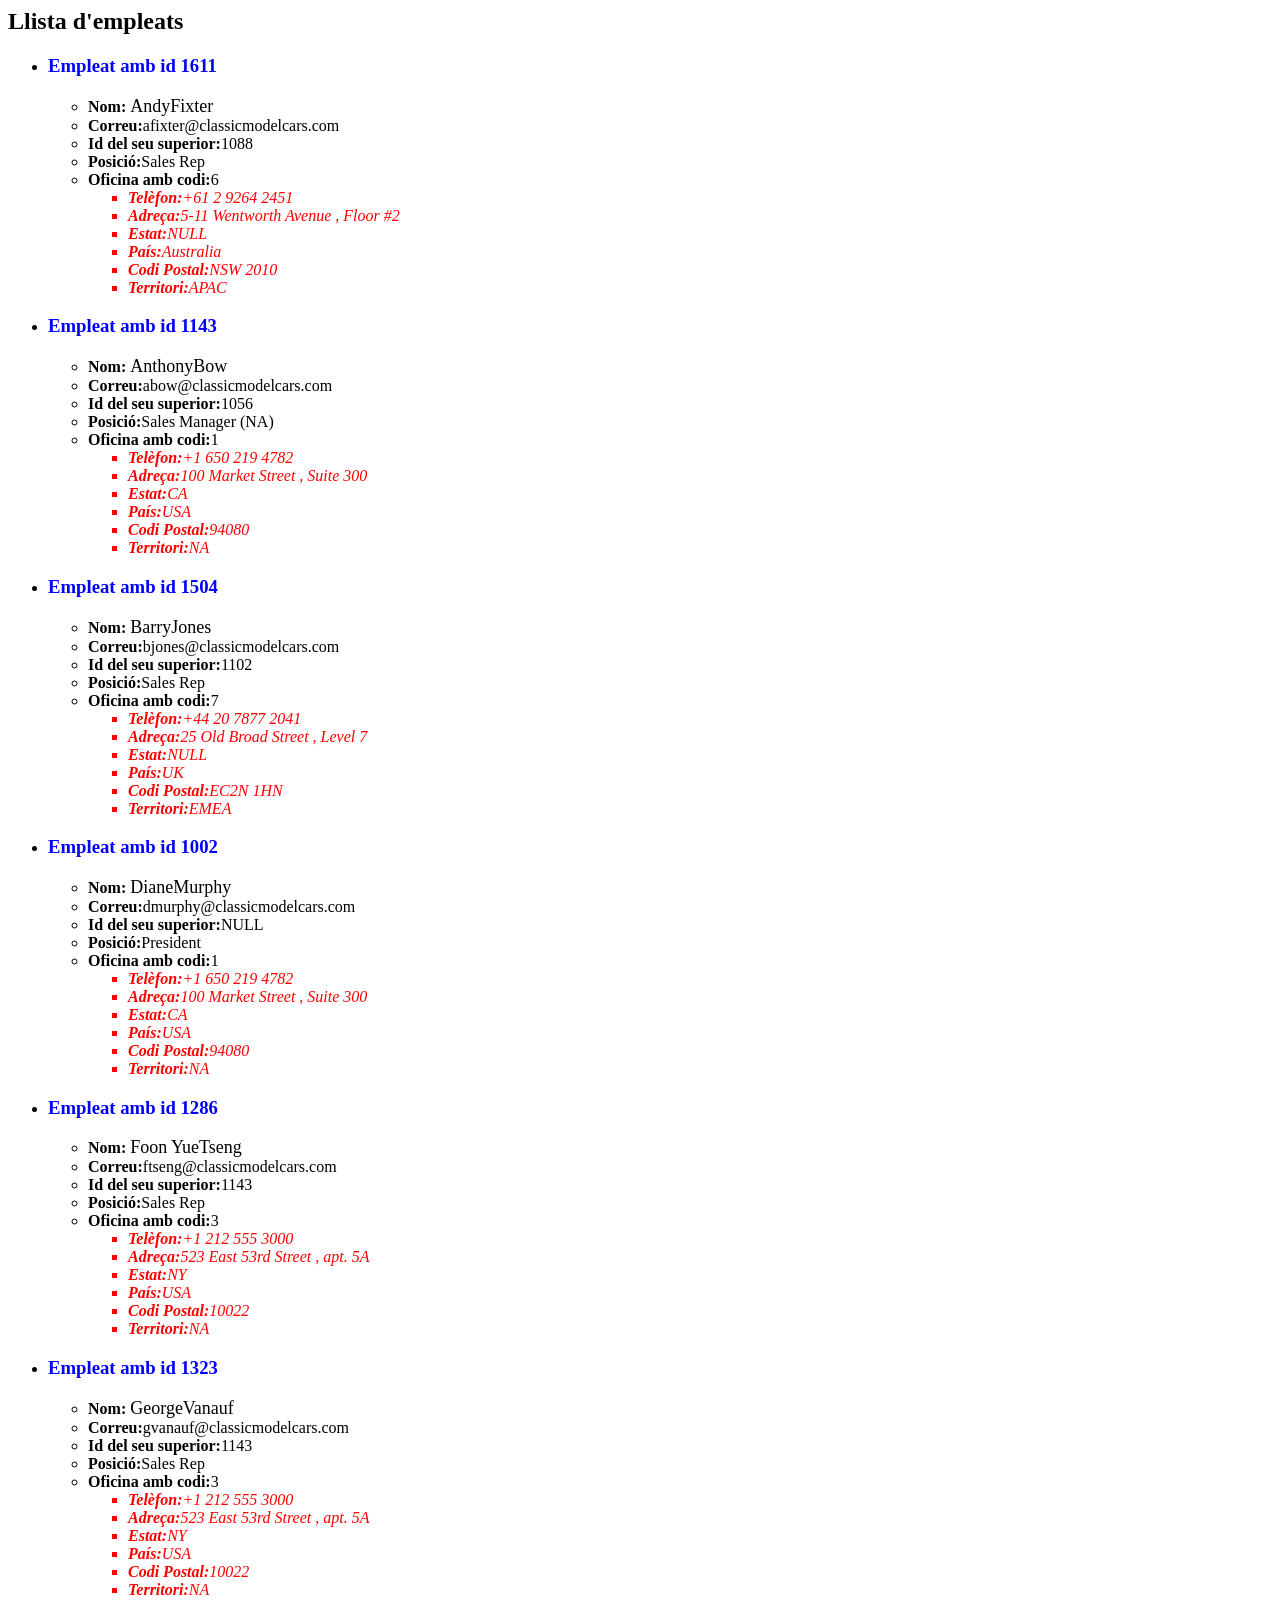
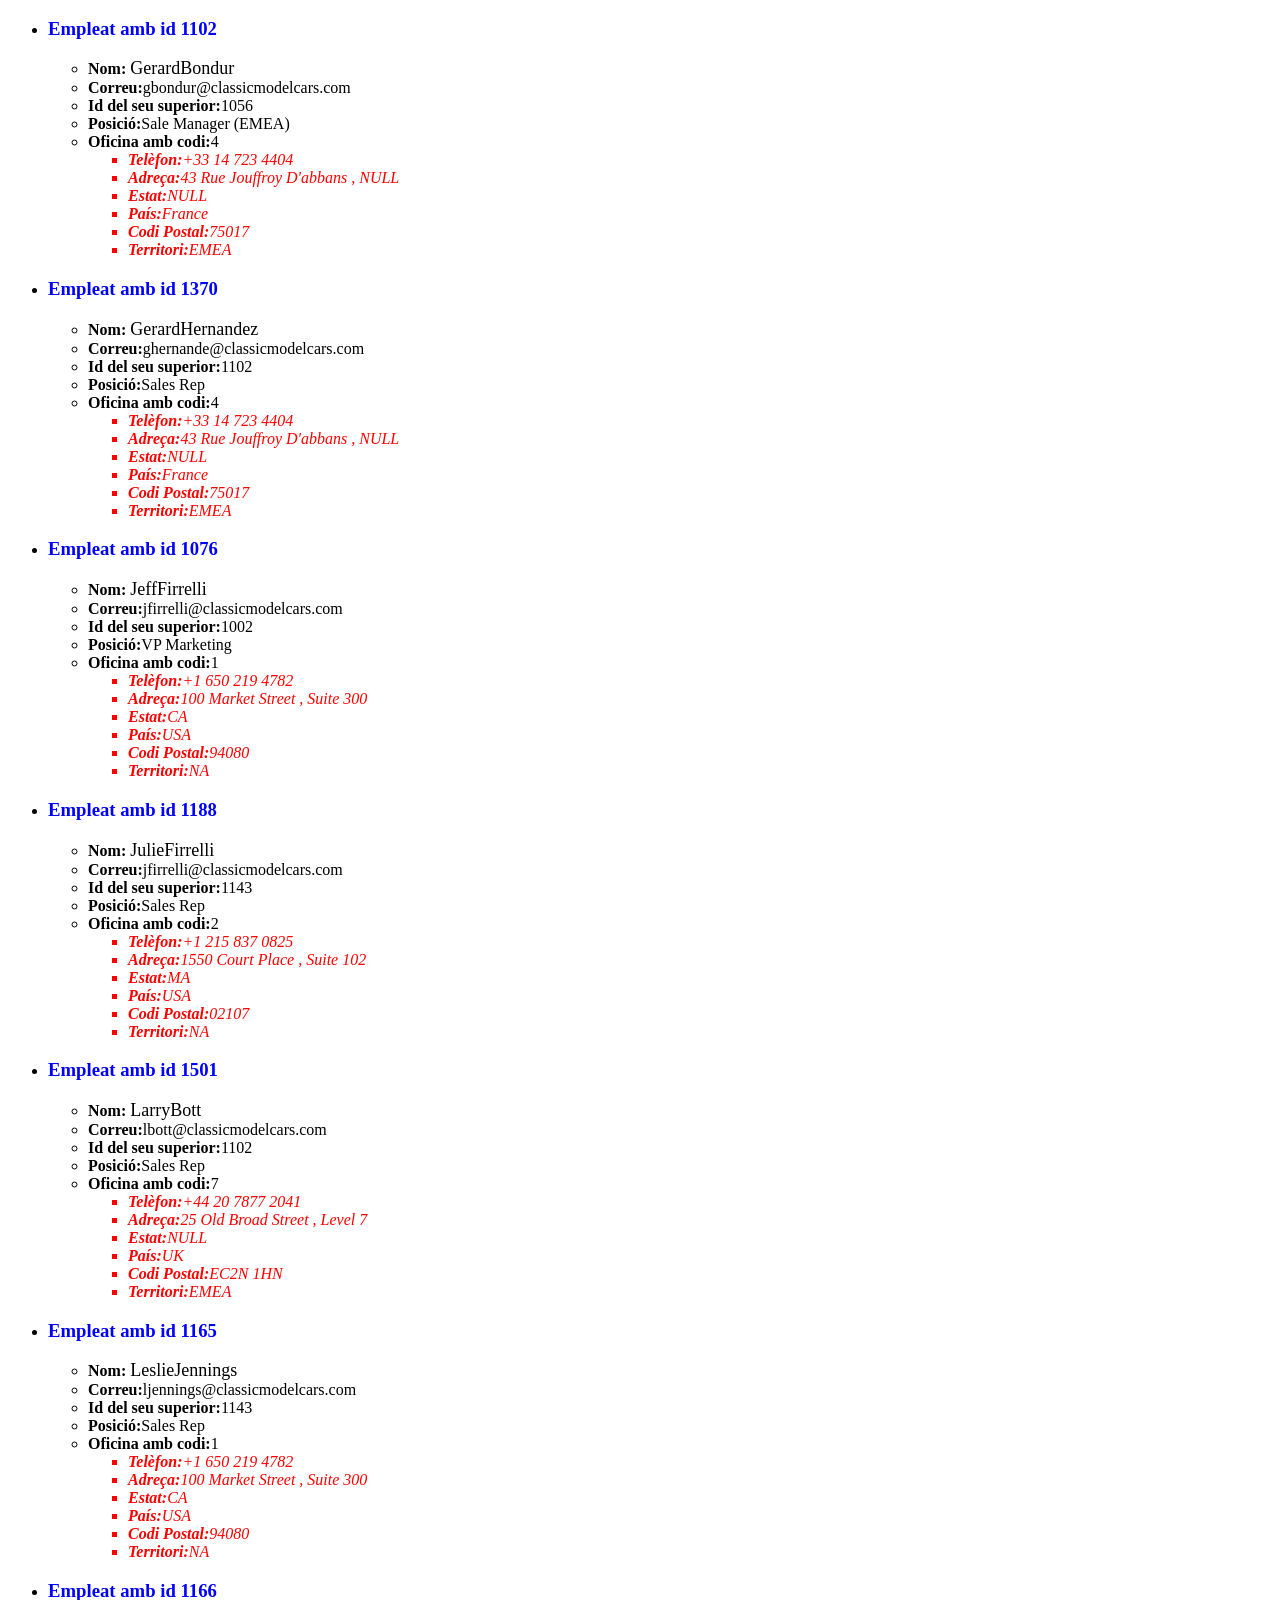
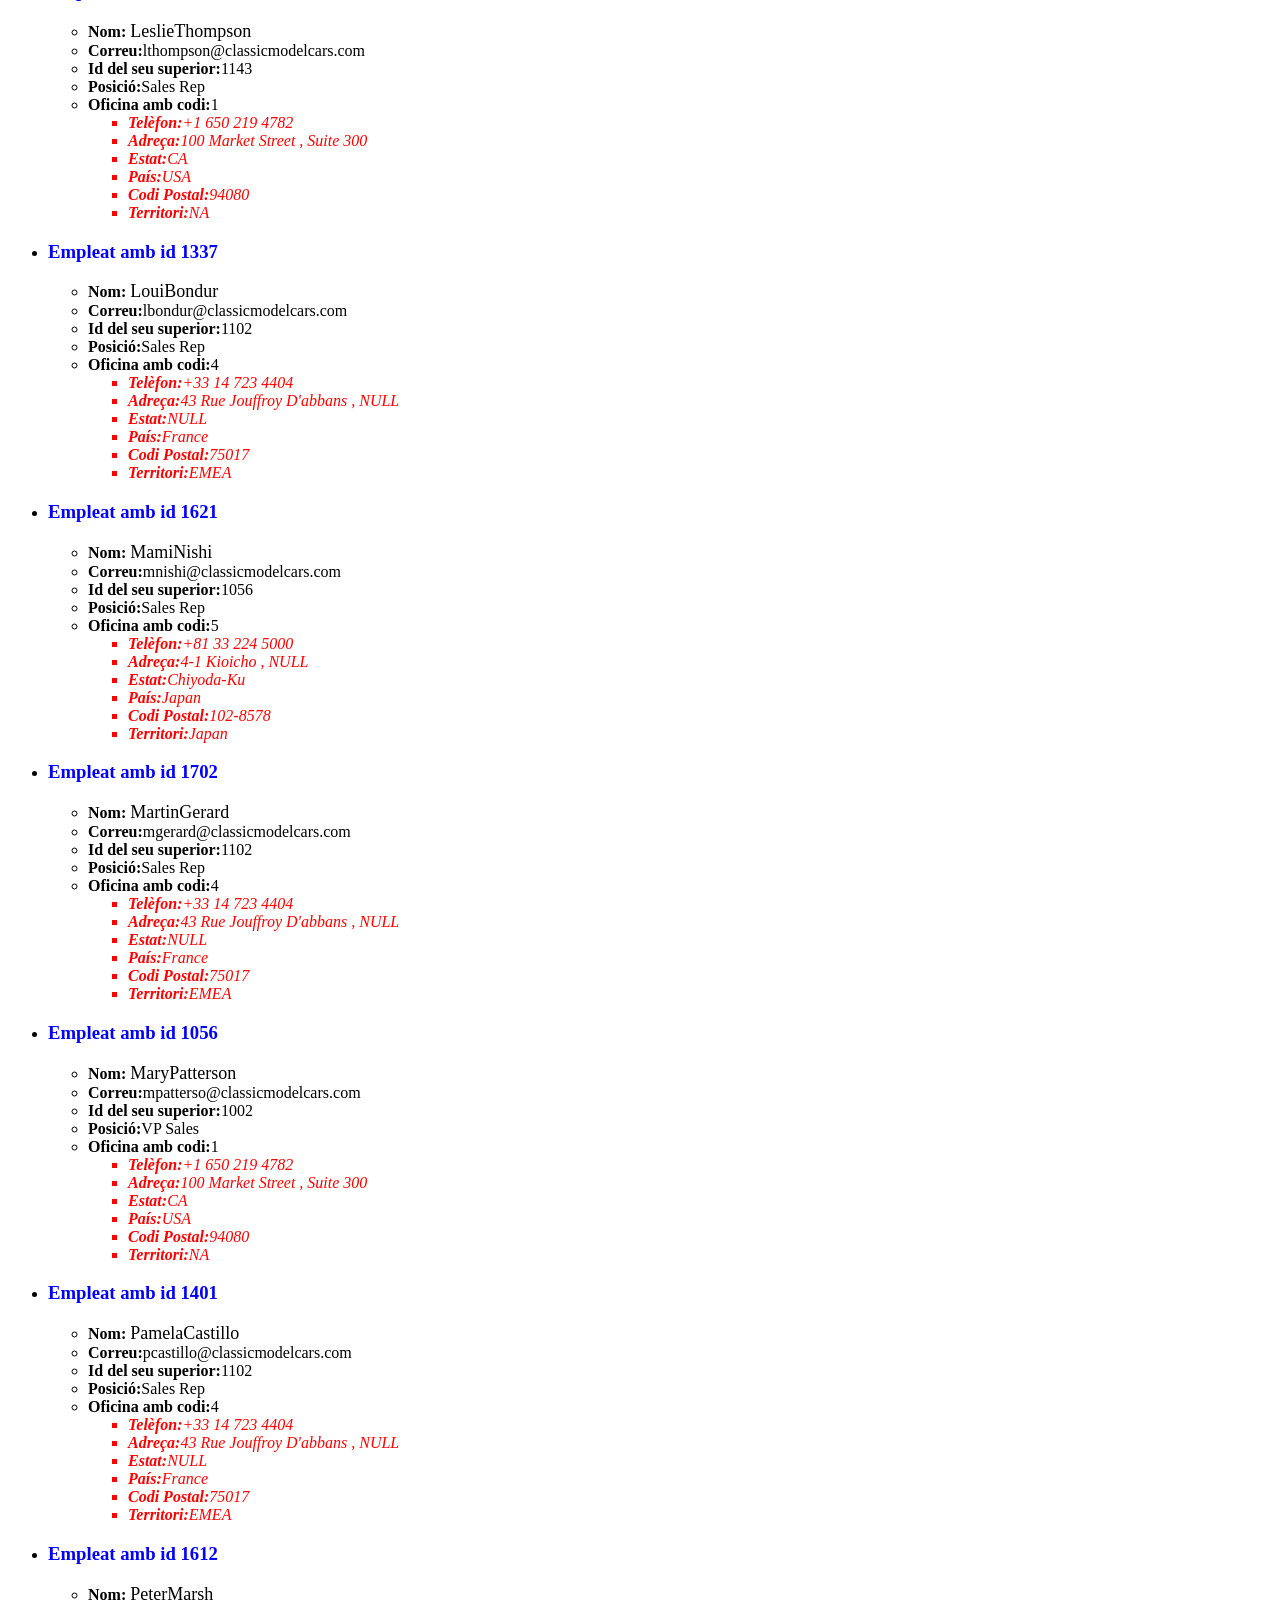
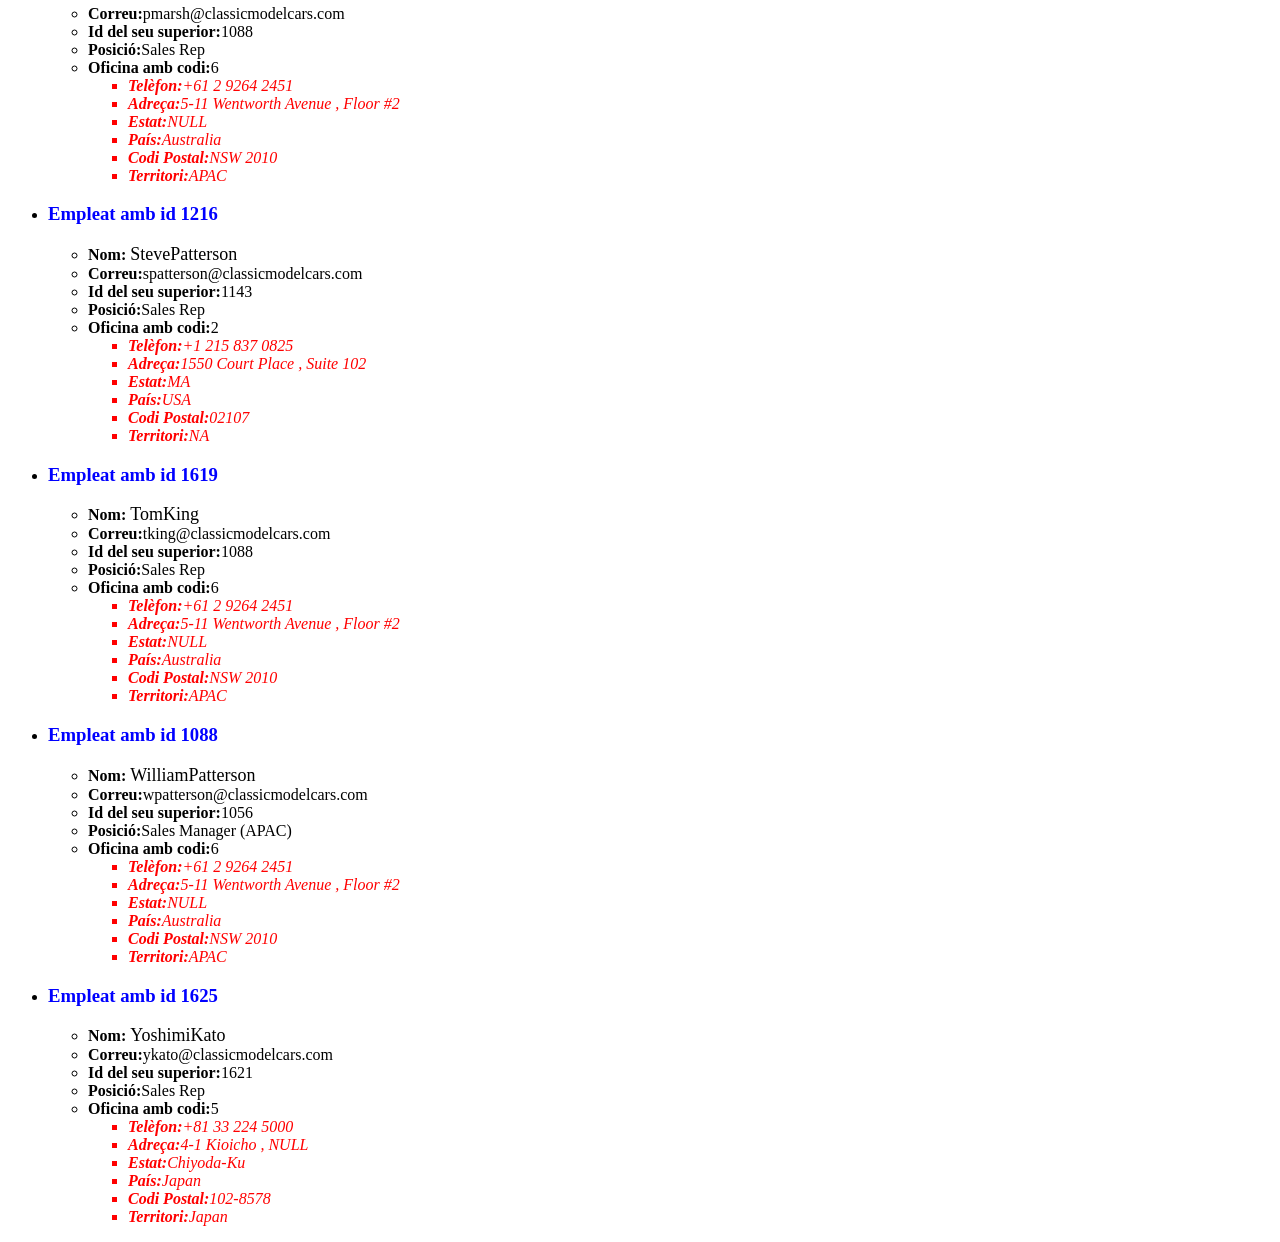
<file: PRACTICA-05/employees.html>
﻿<?xml version="1.0" encoding="UTF-8"?>
<html>
  <head>
    <title>Llista d'empleats</title>
  </head>
  <body>
    <h2>Llista d'empleats</h2>
    <ul>
      <li>
        <h3 style="color:blue;">
Empleat amb id
								1611</h3>
        <ul>
          <li>
            <b>Nom:</b>
            <span style="font-size:18px;">AndyFixter</span>
          </li>
          <li><b>Correu:</b>afixter@classicmodelcars.com</li>
          <li><b>Id del seu superior:</b>1088</li>
          <li><b>Posició:</b>Sales Rep</li>
          <li><b>Oficina amb codi:</b>6<ul><li style="color:red; font-style:italic;"><b>Telèfon:</b>+61 2 9264 2451</li><li style="color:red; font-style:italic;"><b>Adreça:</b>5-11 Wentworth Avenue
,
											Floor #2</li><li style="color:red; font-style:italic;"><b>Estat:</b>NULL</li><li style="color:red; font-style:italic;"><b>País:</b>Australia</li><li style="color:red; font-style:italic;"><b>Codi Postal:</b>NSW 2010</li><li style="color:red; font-style:italic;"><b>Territori:</b>APAC</li></ul></li>
        </ul>
      </li>
      <li>
        <h3 style="color:blue;">
Empleat amb id
								1143</h3>
        <ul>
          <li>
            <b>Nom:</b>
            <span style="font-size:18px;">AnthonyBow</span>
          </li>
          <li><b>Correu:</b>abow@classicmodelcars.com</li>
          <li><b>Id del seu superior:</b>1056</li>
          <li><b>Posició:</b>Sales Manager (NA)</li>
          <li><b>Oficina amb codi:</b>1<ul><li style="color:red; font-style:italic;"><b>Telèfon:</b>+1 650 219 4782</li><li style="color:red; font-style:italic;"><b>Adreça:</b>100 Market Street
,
											Suite 300</li><li style="color:red; font-style:italic;"><b>Estat:</b>CA</li><li style="color:red; font-style:italic;"><b>País:</b>USA</li><li style="color:red; font-style:italic;"><b>Codi Postal:</b>94080</li><li style="color:red; font-style:italic;"><b>Territori:</b>NA</li></ul></li>
        </ul>
      </li>
      <li>
        <h3 style="color:blue;">
Empleat amb id
								1504</h3>
        <ul>
          <li>
            <b>Nom:</b>
            <span style="font-size:18px;">BarryJones</span>
          </li>
          <li><b>Correu:</b>bjones@classicmodelcars.com</li>
          <li><b>Id del seu superior:</b>1102</li>
          <li><b>Posició:</b>Sales Rep</li>
          <li><b>Oficina amb codi:</b>7<ul><li style="color:red; font-style:italic;"><b>Telèfon:</b>+44 20 7877 2041</li><li style="color:red; font-style:italic;"><b>Adreça:</b>25 Old Broad Street
,
											Level 7</li><li style="color:red; font-style:italic;"><b>Estat:</b>NULL</li><li style="color:red; font-style:italic;"><b>País:</b>UK</li><li style="color:red; font-style:italic;"><b>Codi Postal:</b>EC2N 1HN</li><li style="color:red; font-style:italic;"><b>Territori:</b>EMEA</li></ul></li>
        </ul>
      </li>
      <li>
        <h3 style="color:blue;">
Empleat amb id
								1002</h3>
        <ul>
          <li>
            <b>Nom:</b>
            <span style="font-size:18px;">DianeMurphy</span>
          </li>
          <li><b>Correu:</b>dmurphy@classicmodelcars.com</li>
          <li><b>Id del seu superior:</b>NULL</li>
          <li><b>Posició:</b>President</li>
          <li><b>Oficina amb codi:</b>1<ul><li style="color:red; font-style:italic;"><b>Telèfon:</b>+1 650 219 4782</li><li style="color:red; font-style:italic;"><b>Adreça:</b>100 Market Street
,
											Suite 300</li><li style="color:red; font-style:italic;"><b>Estat:</b>CA</li><li style="color:red; font-style:italic;"><b>País:</b>USA</li><li style="color:red; font-style:italic;"><b>Codi Postal:</b>94080</li><li style="color:red; font-style:italic;"><b>Territori:</b>NA</li></ul></li>
        </ul>
      </li>
      <li>
        <h3 style="color:blue;">
Empleat amb id
								1286</h3>
        <ul>
          <li>
            <b>Nom:</b>
            <span style="font-size:18px;">Foon YueTseng</span>
          </li>
          <li><b>Correu:</b>ftseng@classicmodelcars.com</li>
          <li><b>Id del seu superior:</b>1143</li>
          <li><b>Posició:</b>Sales Rep</li>
          <li><b>Oficina amb codi:</b>3<ul><li style="color:red; font-style:italic;"><b>Telèfon:</b>+1 212 555 3000</li><li style="color:red; font-style:italic;"><b>Adreça:</b>523 East 53rd Street
,
											apt. 5A</li><li style="color:red; font-style:italic;"><b>Estat:</b>NY</li><li style="color:red; font-style:italic;"><b>País:</b>USA</li><li style="color:red; font-style:italic;"><b>Codi Postal:</b>10022</li><li style="color:red; font-style:italic;"><b>Territori:</b>NA</li></ul></li>
        </ul>
      </li>
      <li>
        <h3 style="color:blue;">
Empleat amb id
								1323</h3>
        <ul>
          <li>
            <b>Nom:</b>
            <span style="font-size:18px;">GeorgeVanauf</span>
          </li>
          <li><b>Correu:</b>gvanauf@classicmodelcars.com</li>
          <li><b>Id del seu superior:</b>1143</li>
          <li><b>Posició:</b>Sales Rep</li>
          <li><b>Oficina amb codi:</b>3<ul><li style="color:red; font-style:italic;"><b>Telèfon:</b>+1 212 555 3000</li><li style="color:red; font-style:italic;"><b>Adreça:</b>523 East 53rd Street
,
											apt. 5A</li><li style="color:red; font-style:italic;"><b>Estat:</b>NY</li><li style="color:red; font-style:italic;"><b>País:</b>USA</li><li style="color:red; font-style:italic;"><b>Codi Postal:</b>10022</li><li style="color:red; font-style:italic;"><b>Territori:</b>NA</li></ul></li>
        </ul>
      </li>
      <li>
        <h3 style="color:blue;">
Empleat amb id
								1102</h3>
        <ul>
          <li>
            <b>Nom:</b>
            <span style="font-size:18px;">GerardBondur</span>
          </li>
          <li><b>Correu:</b>gbondur@classicmodelcars.com</li>
          <li><b>Id del seu superior:</b>1056</li>
          <li><b>Posició:</b>Sale Manager (EMEA)</li>
          <li><b>Oficina amb codi:</b>4<ul><li style="color:red; font-style:italic;"><b>Telèfon:</b>+33 14 723 4404</li><li style="color:red; font-style:italic;"><b>Adreça:</b>43 Rue Jouffroy D'abbans
,
											NULL</li><li style="color:red; font-style:italic;"><b>Estat:</b>NULL</li><li style="color:red; font-style:italic;"><b>País:</b>France</li><li style="color:red; font-style:italic;"><b>Codi Postal:</b>75017</li><li style="color:red; font-style:italic;"><b>Territori:</b>EMEA</li></ul></li>
        </ul>
      </li>
      <li>
        <h3 style="color:blue;">
Empleat amb id
								1370</h3>
        <ul>
          <li>
            <b>Nom:</b>
            <span style="font-size:18px;">GerardHernandez</span>
          </li>
          <li><b>Correu:</b>ghernande@classicmodelcars.com</li>
          <li><b>Id del seu superior:</b>1102</li>
          <li><b>Posició:</b>Sales Rep</li>
          <li><b>Oficina amb codi:</b>4<ul><li style="color:red; font-style:italic;"><b>Telèfon:</b>+33 14 723 4404</li><li style="color:red; font-style:italic;"><b>Adreça:</b>43 Rue Jouffroy D'abbans
,
											NULL</li><li style="color:red; font-style:italic;"><b>Estat:</b>NULL</li><li style="color:red; font-style:italic;"><b>País:</b>France</li><li style="color:red; font-style:italic;"><b>Codi Postal:</b>75017</li><li style="color:red; font-style:italic;"><b>Territori:</b>EMEA</li></ul></li>
        </ul>
      </li>
      <li>
        <h3 style="color:blue;">
Empleat amb id
								1076</h3>
        <ul>
          <li>
            <b>Nom:</b>
            <span style="font-size:18px;">JeffFirrelli</span>
          </li>
          <li><b>Correu:</b>jfirrelli@classicmodelcars.com</li>
          <li><b>Id del seu superior:</b>1002</li>
          <li><b>Posició:</b>VP Marketing</li>
          <li><b>Oficina amb codi:</b>1<ul><li style="color:red; font-style:italic;"><b>Telèfon:</b>+1 650 219 4782</li><li style="color:red; font-style:italic;"><b>Adreça:</b>100 Market Street
,
											Suite 300</li><li style="color:red; font-style:italic;"><b>Estat:</b>CA</li><li style="color:red; font-style:italic;"><b>País:</b>USA</li><li style="color:red; font-style:italic;"><b>Codi Postal:</b>94080</li><li style="color:red; font-style:italic;"><b>Territori:</b>NA</li></ul></li>
        </ul>
      </li>
      <li>
        <h3 style="color:blue;">
Empleat amb id
								1188</h3>
        <ul>
          <li>
            <b>Nom:</b>
            <span style="font-size:18px;">JulieFirrelli</span>
          </li>
          <li><b>Correu:</b>jfirrelli@classicmodelcars.com</li>
          <li><b>Id del seu superior:</b>1143</li>
          <li><b>Posició:</b>Sales Rep</li>
          <li><b>Oficina amb codi:</b>2<ul><li style="color:red; font-style:italic;"><b>Telèfon:</b>+1 215 837 0825</li><li style="color:red; font-style:italic;"><b>Adreça:</b>1550 Court Place
,
											Suite 102</li><li style="color:red; font-style:italic;"><b>Estat:</b>MA</li><li style="color:red; font-style:italic;"><b>País:</b>USA</li><li style="color:red; font-style:italic;"><b>Codi Postal:</b>02107</li><li style="color:red; font-style:italic;"><b>Territori:</b>NA</li></ul></li>
        </ul>
      </li>
      <li>
        <h3 style="color:blue;">
Empleat amb id
								1501</h3>
        <ul>
          <li>
            <b>Nom:</b>
            <span style="font-size:18px;">LarryBott</span>
          </li>
          <li><b>Correu:</b>lbott@classicmodelcars.com</li>
          <li><b>Id del seu superior:</b>1102</li>
          <li><b>Posició:</b>Sales Rep</li>
          <li><b>Oficina amb codi:</b>7<ul><li style="color:red; font-style:italic;"><b>Telèfon:</b>+44 20 7877 2041</li><li style="color:red; font-style:italic;"><b>Adreça:</b>25 Old Broad Street
,
											Level 7</li><li style="color:red; font-style:italic;"><b>Estat:</b>NULL</li><li style="color:red; font-style:italic;"><b>País:</b>UK</li><li style="color:red; font-style:italic;"><b>Codi Postal:</b>EC2N 1HN</li><li style="color:red; font-style:italic;"><b>Territori:</b>EMEA</li></ul></li>
        </ul>
      </li>
      <li>
        <h3 style="color:blue;">
Empleat amb id
								1165</h3>
        <ul>
          <li>
            <b>Nom:</b>
            <span style="font-size:18px;">LeslieJennings</span>
          </li>
          <li><b>Correu:</b>ljennings@classicmodelcars.com</li>
          <li><b>Id del seu superior:</b>1143</li>
          <li><b>Posició:</b>Sales Rep</li>
          <li><b>Oficina amb codi:</b>1<ul><li style="color:red; font-style:italic;"><b>Telèfon:</b>+1 650 219 4782</li><li style="color:red; font-style:italic;"><b>Adreça:</b>100 Market Street
,
											Suite 300</li><li style="color:red; font-style:italic;"><b>Estat:</b>CA</li><li style="color:red; font-style:italic;"><b>País:</b>USA</li><li style="color:red; font-style:italic;"><b>Codi Postal:</b>94080</li><li style="color:red; font-style:italic;"><b>Territori:</b>NA</li></ul></li>
        </ul>
      </li>
      <li>
        <h3 style="color:blue;">
Empleat amb id
								1166</h3>
        <ul>
          <li>
            <b>Nom:</b>
            <span style="font-size:18px;">LeslieThompson</span>
          </li>
          <li><b>Correu:</b>lthompson@classicmodelcars.com</li>
          <li><b>Id del seu superior:</b>1143</li>
          <li><b>Posició:</b>Sales Rep</li>
          <li><b>Oficina amb codi:</b>1<ul><li style="color:red; font-style:italic;"><b>Telèfon:</b>+1 650 219 4782</li><li style="color:red; font-style:italic;"><b>Adreça:</b>100 Market Street
,
											Suite 300</li><li style="color:red; font-style:italic;"><b>Estat:</b>CA</li><li style="color:red; font-style:italic;"><b>País:</b>USA</li><li style="color:red; font-style:italic;"><b>Codi Postal:</b>94080</li><li style="color:red; font-style:italic;"><b>Territori:</b>NA</li></ul></li>
        </ul>
      </li>
      <li>
        <h3 style="color:blue;">
Empleat amb id
								1337</h3>
        <ul>
          <li>
            <b>Nom:</b>
            <span style="font-size:18px;">LouiBondur</span>
          </li>
          <li><b>Correu:</b>lbondur@classicmodelcars.com</li>
          <li><b>Id del seu superior:</b>1102</li>
          <li><b>Posició:</b>Sales Rep</li>
          <li><b>Oficina amb codi:</b>4<ul><li style="color:red; font-style:italic;"><b>Telèfon:</b>+33 14 723 4404</li><li style="color:red; font-style:italic;"><b>Adreça:</b>43 Rue Jouffroy D'abbans
,
											NULL</li><li style="color:red; font-style:italic;"><b>Estat:</b>NULL</li><li style="color:red; font-style:italic;"><b>País:</b>France</li><li style="color:red; font-style:italic;"><b>Codi Postal:</b>75017</li><li style="color:red; font-style:italic;"><b>Territori:</b>EMEA</li></ul></li>
        </ul>
      </li>
      <li>
        <h3 style="color:blue;">
Empleat amb id
								1621</h3>
        <ul>
          <li>
            <b>Nom:</b>
            <span style="font-size:18px;">MamiNishi</span>
          </li>
          <li><b>Correu:</b>mnishi@classicmodelcars.com</li>
          <li><b>Id del seu superior:</b>1056</li>
          <li><b>Posició:</b>Sales Rep</li>
          <li><b>Oficina amb codi:</b>5<ul><li style="color:red; font-style:italic;"><b>Telèfon:</b>+81 33 224 5000</li><li style="color:red; font-style:italic;"><b>Adreça:</b>4-1 Kioicho
,
											NULL</li><li style="color:red; font-style:italic;"><b>Estat:</b>Chiyoda-Ku</li><li style="color:red; font-style:italic;"><b>País:</b>Japan</li><li style="color:red; font-style:italic;"><b>Codi Postal:</b>102-8578</li><li style="color:red; font-style:italic;"><b>Territori:</b>Japan</li></ul></li>
        </ul>
      </li>
      <li>
        <h3 style="color:blue;">
Empleat amb id
								1702</h3>
        <ul>
          <li>
            <b>Nom:</b>
            <span style="font-size:18px;">MartinGerard</span>
          </li>
          <li><b>Correu:</b>mgerard@classicmodelcars.com</li>
          <li><b>Id del seu superior:</b>1102</li>
          <li><b>Posició:</b>Sales Rep</li>
          <li><b>Oficina amb codi:</b>4<ul><li style="color:red; font-style:italic;"><b>Telèfon:</b>+33 14 723 4404</li><li style="color:red; font-style:italic;"><b>Adreça:</b>43 Rue Jouffroy D'abbans
,
											NULL</li><li style="color:red; font-style:italic;"><b>Estat:</b>NULL</li><li style="color:red; font-style:italic;"><b>País:</b>France</li><li style="color:red; font-style:italic;"><b>Codi Postal:</b>75017</li><li style="color:red; font-style:italic;"><b>Territori:</b>EMEA</li></ul></li>
        </ul>
      </li>
      <li>
        <h3 style="color:blue;">
Empleat amb id
								1056</h3>
        <ul>
          <li>
            <b>Nom:</b>
            <span style="font-size:18px;">MaryPatterson</span>
          </li>
          <li><b>Correu:</b>mpatterso@classicmodelcars.com</li>
          <li><b>Id del seu superior:</b>1002</li>
          <li><b>Posició:</b>VP Sales</li>
          <li><b>Oficina amb codi:</b>1<ul><li style="color:red; font-style:italic;"><b>Telèfon:</b>+1 650 219 4782</li><li style="color:red; font-style:italic;"><b>Adreça:</b>100 Market Street
,
											Suite 300</li><li style="color:red; font-style:italic;"><b>Estat:</b>CA</li><li style="color:red; font-style:italic;"><b>País:</b>USA</li><li style="color:red; font-style:italic;"><b>Codi Postal:</b>94080</li><li style="color:red; font-style:italic;"><b>Territori:</b>NA</li></ul></li>
        </ul>
      </li>
      <li>
        <h3 style="color:blue;">
Empleat amb id
								1401</h3>
        <ul>
          <li>
            <b>Nom:</b>
            <span style="font-size:18px;">PamelaCastillo</span>
          </li>
          <li><b>Correu:</b>pcastillo@classicmodelcars.com</li>
          <li><b>Id del seu superior:</b>1102</li>
          <li><b>Posició:</b>Sales Rep</li>
          <li><b>Oficina amb codi:</b>4<ul><li style="color:red; font-style:italic;"><b>Telèfon:</b>+33 14 723 4404</li><li style="color:red; font-style:italic;"><b>Adreça:</b>43 Rue Jouffroy D'abbans
,
											NULL</li><li style="color:red; font-style:italic;"><b>Estat:</b>NULL</li><li style="color:red; font-style:italic;"><b>País:</b>France</li><li style="color:red; font-style:italic;"><b>Codi Postal:</b>75017</li><li style="color:red; font-style:italic;"><b>Territori:</b>EMEA</li></ul></li>
        </ul>
      </li>
      <li>
        <h3 style="color:blue;">
Empleat amb id
								1612</h3>
        <ul>
          <li>
            <b>Nom:</b>
            <span style="font-size:18px;">PeterMarsh</span>
          </li>
          <li><b>Correu:</b>pmarsh@classicmodelcars.com</li>
          <li><b>Id del seu superior:</b>1088</li>
          <li><b>Posició:</b>Sales Rep</li>
          <li><b>Oficina amb codi:</b>6<ul><li style="color:red; font-style:italic;"><b>Telèfon:</b>+61 2 9264 2451</li><li style="color:red; font-style:italic;"><b>Adreça:</b>5-11 Wentworth Avenue
,
											Floor #2</li><li style="color:red; font-style:italic;"><b>Estat:</b>NULL</li><li style="color:red; font-style:italic;"><b>País:</b>Australia</li><li style="color:red; font-style:italic;"><b>Codi Postal:</b>NSW 2010</li><li style="color:red; font-style:italic;"><b>Territori:</b>APAC</li></ul></li>
        </ul>
      </li>
      <li>
        <h3 style="color:blue;">
Empleat amb id
								1216</h3>
        <ul>
          <li>
            <b>Nom:</b>
            <span style="font-size:18px;">StevePatterson</span>
          </li>
          <li><b>Correu:</b>spatterson@classicmodelcars.com</li>
          <li><b>Id del seu superior:</b>1143</li>
          <li><b>Posició:</b>Sales Rep</li>
          <li><b>Oficina amb codi:</b>2<ul><li style="color:red; font-style:italic;"><b>Telèfon:</b>+1 215 837 0825</li><li style="color:red; font-style:italic;"><b>Adreça:</b>1550 Court Place
,
											Suite 102</li><li style="color:red; font-style:italic;"><b>Estat:</b>MA</li><li style="color:red; font-style:italic;"><b>País:</b>USA</li><li style="color:red; font-style:italic;"><b>Codi Postal:</b>02107</li><li style="color:red; font-style:italic;"><b>Territori:</b>NA</li></ul></li>
        </ul>
      </li>
      <li>
        <h3 style="color:blue;">
Empleat amb id
								1619</h3>
        <ul>
          <li>
            <b>Nom:</b>
            <span style="font-size:18px;">TomKing</span>
          </li>
          <li><b>Correu:</b>tking@classicmodelcars.com</li>
          <li><b>Id del seu superior:</b>1088</li>
          <li><b>Posició:</b>Sales Rep</li>
          <li><b>Oficina amb codi:</b>6<ul><li style="color:red; font-style:italic;"><b>Telèfon:</b>+61 2 9264 2451</li><li style="color:red; font-style:italic;"><b>Adreça:</b>5-11 Wentworth Avenue
,
											Floor #2</li><li style="color:red; font-style:italic;"><b>Estat:</b>NULL</li><li style="color:red; font-style:italic;"><b>País:</b>Australia</li><li style="color:red; font-style:italic;"><b>Codi Postal:</b>NSW 2010</li><li style="color:red; font-style:italic;"><b>Territori:</b>APAC</li></ul></li>
        </ul>
      </li>
      <li>
        <h3 style="color:blue;">
Empleat amb id
								1088</h3>
        <ul>
          <li>
            <b>Nom:</b>
            <span style="font-size:18px;">WilliamPatterson</span>
          </li>
          <li><b>Correu:</b>wpatterson@classicmodelcars.com</li>
          <li><b>Id del seu superior:</b>1056</li>
          <li><b>Posició:</b>Sales Manager (APAC)</li>
          <li><b>Oficina amb codi:</b>6<ul><li style="color:red; font-style:italic;"><b>Telèfon:</b>+61 2 9264 2451</li><li style="color:red; font-style:italic;"><b>Adreça:</b>5-11 Wentworth Avenue
,
											Floor #2</li><li style="color:red; font-style:italic;"><b>Estat:</b>NULL</li><li style="color:red; font-style:italic;"><b>País:</b>Australia</li><li style="color:red; font-style:italic;"><b>Codi Postal:</b>NSW 2010</li><li style="color:red; font-style:italic;"><b>Territori:</b>APAC</li></ul></li>
        </ul>
      </li>
      <li>
        <h3 style="color:blue;">
Empleat amb id
								1625</h3>
        <ul>
          <li>
            <b>Nom:</b>
            <span style="font-size:18px;">YoshimiKato</span>
          </li>
          <li><b>Correu:</b>ykato@classicmodelcars.com</li>
          <li><b>Id del seu superior:</b>1621</li>
          <li><b>Posició:</b>Sales Rep</li>
          <li><b>Oficina amb codi:</b>5<ul><li style="color:red; font-style:italic;"><b>Telèfon:</b>+81 33 224 5000</li><li style="color:red; font-style:italic;"><b>Adreça:</b>4-1 Kioicho
,
											NULL</li><li style="color:red; font-style:italic;"><b>Estat:</b>Chiyoda-Ku</li><li style="color:red; font-style:italic;"><b>País:</b>Japan</li><li style="color:red; font-style:italic;"><b>Codi Postal:</b>102-8578</li><li style="color:red; font-style:italic;"><b>Territori:</b>Japan</li></ul></li>
        </ul>
      </li>
    </ul>
  </body>
</html>
</file>
